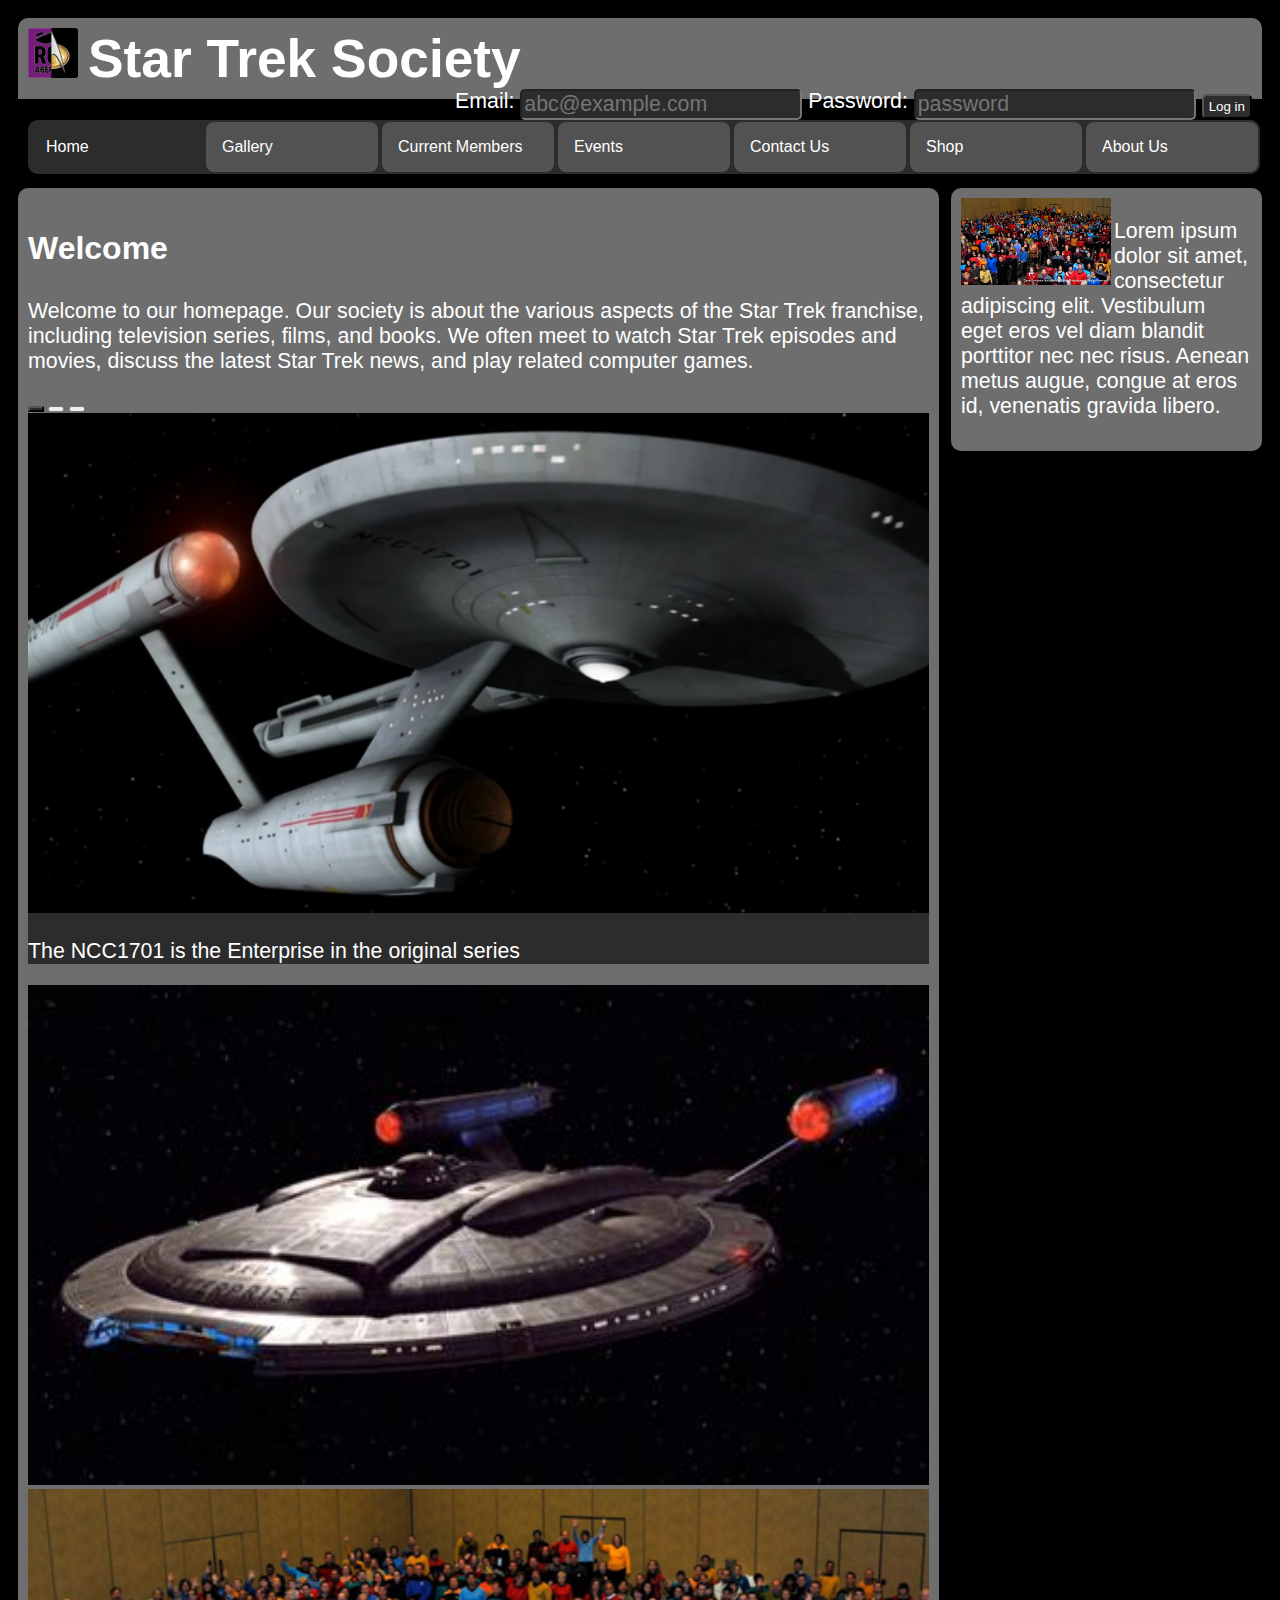
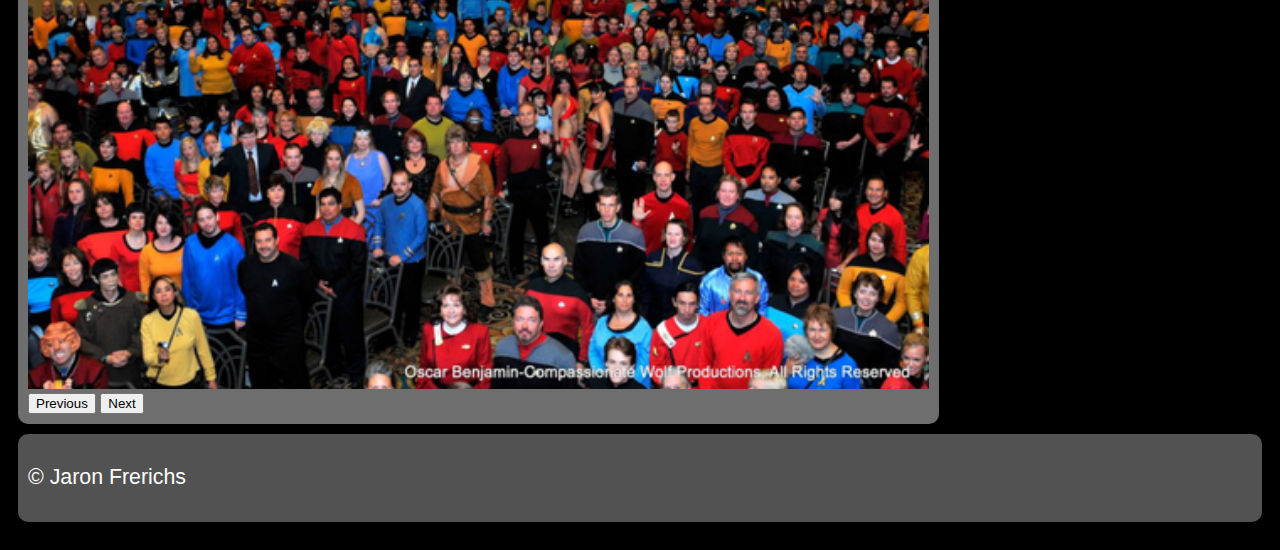
<file: index.html>
<!--
    Threat Model (login form)

    Threat Source: External
    Threat Agent: Human
    Threat Intention: Intentional
    Threat Motivation: Malicious
    Threat Impact: Code/SQL Injection (either to get private info, or to delete data)
    Threat Mitigation: Perform data validation to make sure that only valid characters are given to the database
-->
<!DOCTYPE html>

<html lang="en-GB">

<head>
    <title>Star Trek Society</title>

    <link href="https://cdn.jsdelivr.net/npm/bootstrap@5.3.0-alpha1/dist/css/bootstrap.min.css" rel="stylesheet"
        integrity="sha384-GLhlTQ8iRABdZLl6O3oVMWSktQOp6b7In1Zl3/Jr59b6EGGoI1aFkw7cmDA6j6gD" crossorigin="anonymous">
    <script src="https://cdn.jsdelivr.net/npm/bootstrap@5.3.0-alpha1/dist/js/bootstrap.bundle.min.js"
        integrity="sha384-w76AqPfDkMBDXo30jS1Sgez6pr3x5MlQ1ZAGC+nuZB+EYdgRZgiwxhTBTkF7CXvN"
        crossorigin="anonymous"></script>
    <link rel='stylesheet' href='css/main.css'>
    <link rel="icon" type="image/x-icon" href="./images/favicon.ico">

    <meta charset="UTF-8">
    <meta name="description" content="A website about a (fictional) Star Trek University Society at RGU.">
    <meta name="keywords" content="Star Trek, University, RGU">
    <meta name="author" content="Jaron Frerichs">
    <meta name="viewport" content="width=device-width, initial-scale=1.0">

    <script>
        var counter = 0;

        function login() {
            var email = document.getElementById("email").value;
            var password = document.getElementById("password").value;
            var hideOnLogin = document.getElementById("hideOnLogin");
            var loginButton = document.getElementById("loginButton");

            if (counter % 2 == 1) {
                alert("You have been logged out!");
                loginButton.innerHTML = "Log in";
                hideOnLogin.style.display = "";
                counter += 1;
                return;
            }

            // Only check valid email and password if logging in
            // https://stackoverflow.com/a/201378
            // https://regex101.com
            const regex = /(?:[a-z0-9!#$%&'*+\/=?^_`{|}~-]+(?:\.[a-z0-9!#$%&'*+\/=?^_`{|}~-]+)*|"(?:[\x01-\x08\x0b\x0c\x0e-\x1f\x21\x23-\x5b\x5d-\x7f]|\\[\x01-\x09\x0b\x0c\x0e-\x7f])*")@(?:(?:[a-z0-9](?:[a-z0-9-]*[a-z0-9])?\.)+[a-z0-9](?:[a-z0-9-]*[a-z0-9])?|\[(?:(?:(2(5[0-5]|[0-4][0-9])|1[0-9][0-9]|[1-9]?[0-9]))\.){3}(?:(2(5[0-5]|[0-4][0-9])|1[0-9][0-9]|[1-9]?[0-9])|[a-z0-9-]*[a-z0-9]:(?:[\x01-\x08\x0b\x0c\x0e-\x1f\x21-\x5a\x53-\x7f]|\\[\x01-\x09\x0b\x0c\x0e-\x7f])+)\])/;

            m = regex.exec(email);

            if (m !== null && m.length >= 1) {
                if (password.length > 0) {
                    if (counter % 2 == 0) {
                        alert('You have been logged in!');
                        hideOnLogin.style.display = "none";
                        loginButton.innerHTML = "Log out";
                    }
                    counter += 1;
                } else {
                    alert("You must enter a valid password!");
                }
            } else {
                alert("You must enter a valid email!");
            }
        }
    </script>

</head>

<body style="padding: 10px;">
    <header style="margin-bottom: 10px;">
        <!-- Logo image and webpage title -->
        <a href="index.html"><img src="images/logo_50px.png" id="logo" alt="logo"></a>
        <h1 id="title" style="display: inline">Star Trek Society</h1>

        <!-- Login form -->
        <form onsubmit="return false;" style="display: inline; float: right">
            <span id="hideOnLogin">
                <label for="email">Email: </label>
                <input name="email" id="email" type="email" placeholder="abc@example.com">
                <label for="password">Password: </label>
                <input name="password" id="password" type="password" placeholder="password">
            </span>
            <button class="submitForm" id="loginButton" onclick="login()">Log in</button>
        </form>
    </header>

    <!-- Navigation bar -->
    <nav style="width: 100%;">
        <ul style="padding: 0;">
            <li class="active"><a href="index.html">Home</a></li>
            <li><a href="img_gallery.html">Gallery</a></li>
            <li><a href="current_members.html">Current Members</a></li>
            <li><a href="event_calendar.html">Events</a></li>
            <li><a href="contact_us.html">Contact Us</a></li>
            <li><a href="ad_site.html">Shop</a></li>
            <li><a href="about_us.html">About Us</a></li>
        </ul>
    </nav>

    <!-- Main content (pushed to left on >800px screens) -->
    <div id="left-col">
        <main style="margin-bottom: 10px;">
            <div>
                <h3>Welcome</h3>
                <p>Welcome to our homepage. Our society is about the various aspects of the Star Trek franchise,
                    including television series, films, and books.
                    We often meet to watch Star Trek episodes and movies, discuss the latest Star Trek news, and play
                    related computer games.</p>
            </div>

            <div id="home-carousel" class="carousel slide" data-bs-ride="carousel">
                <div class="carousel-indicators">
                    <button type="button" data-bs-target="#home-carousel" data-bs-slide-to="0" class="active"
                        aria-current="true" aria-label="Slide 1"></button>
                    <button type="button" data-bs-target="#home-carousel" data-bs-slide-to="1"
                        aria-label="Slide 2"></button>
                    <button type="button" data-bs-target="#home-carousel" data-bs-slide-to="2"
                        aria-label="Slide 3"></button>
                </div>
                <div class="carousel-inner">
                    <div class="carousel-item active" data-bs-interval="2000">
                        <img class="d-block w-100 imageCarouselImg" src="images/enterprise_ncc1701.png"
                            alt="An image of the Enterprise NCC-1701 from Star Trek">
                        <div class="container">
                            <div class="carousel-caption text-start">
                                <p>The NCC1701 is the Enterprise in the original series</p>
                            </div>
                        </div>
                    </div>
                    <div class="carousel-item" data-bs-interval="2000">
                        <img class="d-block w-100 imageCarouselImg" src="images/NX-01.png"
                            alt="An image of the Enterprise NX-01 from Star Trek: Enterprise">
                    </div>

                    <div class="carousel-item" data-bs-interval="2000">
                        <img class="d-block w-100 imageCarouselImg" src="images/star_trek_convention.png"
                            alt="An image of the official Star Trek convention">
                    </div>
                </div>
                <button class="carousel-control-prev" type="button" data-bs-target="#home-carousel"
                    data-bs-slide="prev">
                    <span class="carousel-control-prev-icon" aria-hidden="true"></span>
                    <span class="visually-hidden">Previous</span>
                </button>
                <button class="carousel-control-next" type="button" data-bs-target="#home-carousel"
                    data-bs-slide="next">
                    <span class="carousel-control-next-icon" aria-hidden="true"></span>
                    <span class="visually-hidden">Next</span>
                </button>
            </div>

        </main>
    </div>

    <div id="right-col">
        <aside>
            <img id="asideImage" src="images/star_trek_convention.png">
            <p>Lorem ipsum dolor sit amet, consectetur adipiscing elit. Vestibulum eget eros vel diam blandit porttitor nec nec risus. Aenean metus augue, congue at eros id, venenatis gravida libero.</p>
        </aside>
    </div>

    <footer style="margin-bottom: 10px;">
        <p>&copy; Jaron Frerichs</p>
    </footer>
</body>

</html>
</file>
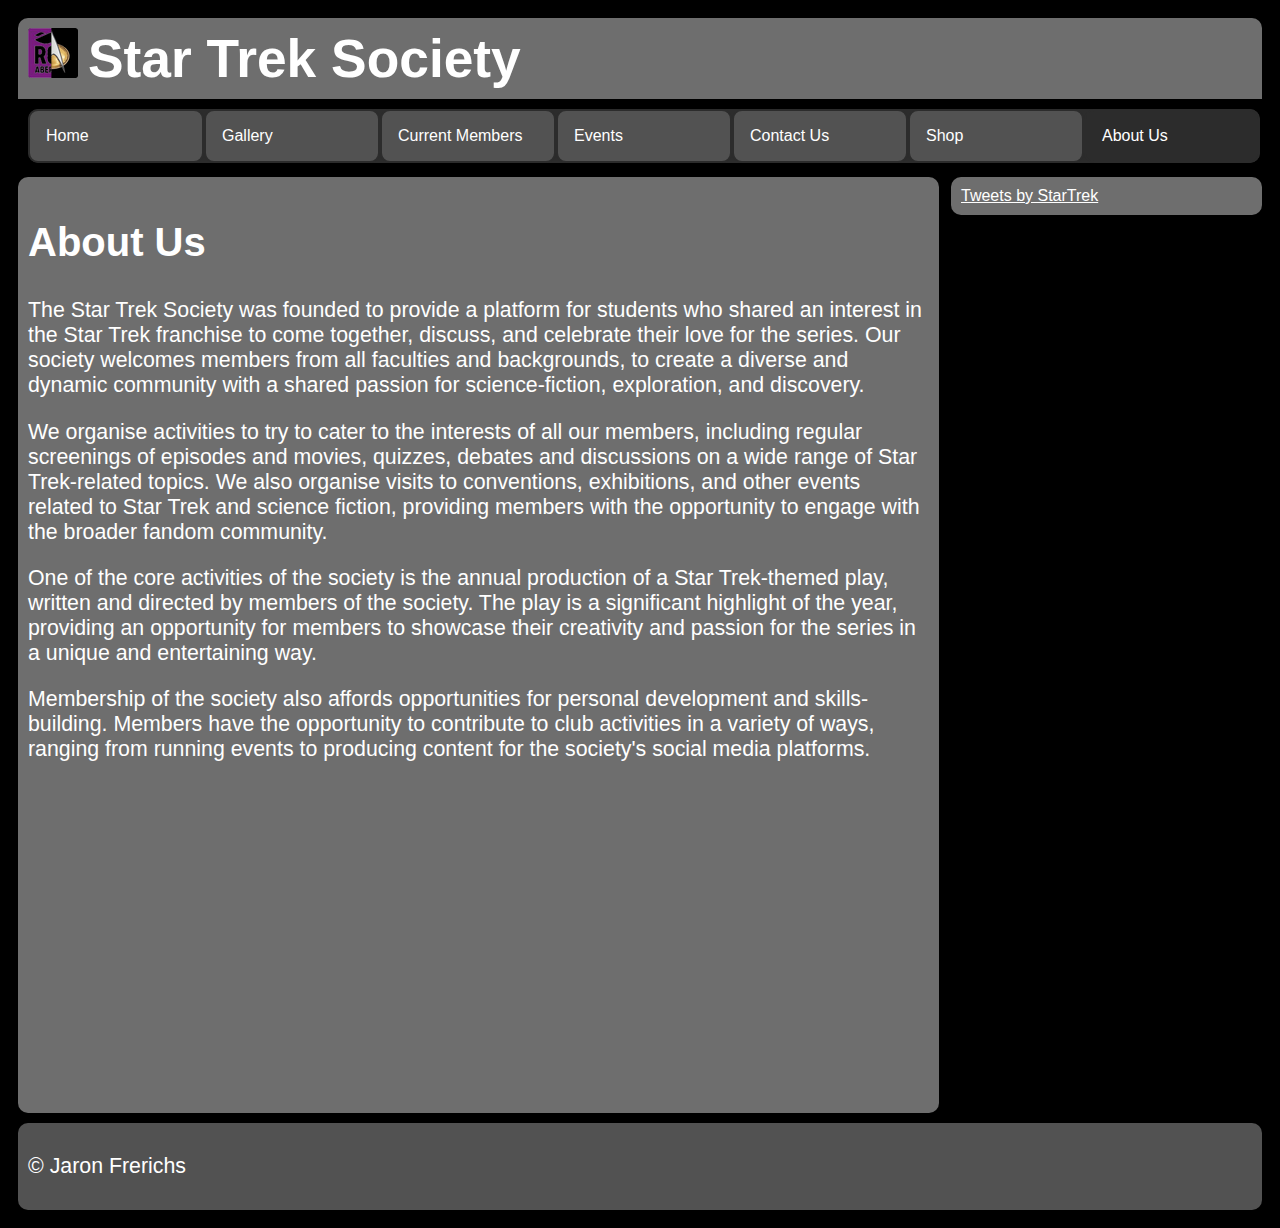
<file: about_us.html>
<!DOCTYPE html>

<html lang="en-GB">

<head>
    <title>Star Trek Society</title>

    <link href="https://cdn.jsdelivr.net/npm/bootstrap@5.3.0-alpha1/dist/css/bootstrap.min.css" rel="stylesheet"
        integrity="sha384-GLhlTQ8iRABdZLl6O3oVMWSktQOp6b7In1Zl3/Jr59b6EGGoI1aFkw7cmDA6j6gD" crossorigin="anonymous">
    <script src="https://cdn.jsdelivr.net/npm/bootstrap@5.3.0-alpha1/dist/js/bootstrap.bundle.min.js"
        integrity="sha384-w76AqPfDkMBDXo30jS1Sgez6pr3x5MlQ1ZAGC+nuZB+EYdgRZgiwxhTBTkF7CXvN"
        crossorigin="anonymous"></script>
    <link rel='stylesheet' href='css/main.css'>
    <link rel="icon" type="image/x-icon" href="./images/favicon.ico">

    <meta charset="UTF-8">
    <meta name="description" content="A website about a (fictional) Star Trek University Society at RGU.">
    <meta name="keywords" content="Star Trek, University, RGU">
    <meta name="author" content="Jaron Frerichs">
    <meta name="viewport" content="width=device-width, initial-scale=1.0">
</head>

<body>
    <!-- Logo image and webpage title -->
    <header>
        <a href="index.html"><img src="images/logo_50px.png" id="logo" alt="logo"></a>
        <h1 id="title">Star Trek Society</h1>
    </header>

    <!-- Navigation bar -->
    <nav style="width: 100%;">
        <ul style="padding: 0;">
            <li><a href="index.html">Home</a></li>
            <li><a href="img_gallery.html">Gallery</a></li>
            <li><a href="current_members.html">Current Members</a></li>
            <li><a href="event_calendar.html">Events</a></li>
            <li><a href="contact_us.html">Contact Us</a></li>
            <li><a href="ad_site.html">Shop</a></li>
            <li class="active"><a href="about_us.html">About Us</a></li>
        </ul>
    </nav>

    <!-- Main content (pushed to left on >800px screens) -->
    <div id="left-col">
        <main>
            <h2 style="align-self: center;">About Us</h2>

            <p>
                The Star Trek Society was founded to provide a platform for students who shared an interest in the Star Trek franchise to come together, discuss, and celebrate their love for the series. 
                Our society welcomes members from all faculties and backgrounds, to create a diverse and dynamic community with a shared passion for science-fiction, exploration, and discovery.
            </p>

            <p>
                We organise activities to try to cater to the interests of all our members, including regular screenings of episodes and movies, quizzes, debates and discussions on a wide range of Star Trek-related topics.
                We also organise visits to conventions, exhibitions, and other events related to Star Trek and science fiction, providing members with the opportunity to engage with the broader fandom community.
            </p>

            <p>
                One of the core activities of the society is the annual production of a Star Trek-themed play, written and directed by members of the society.
                The play is a significant highlight of the year, providing an opportunity for members to showcase their creativity and passion for the series in a unique and entertaining way.
            </p>

            <p>
                Membership of the society also affords opportunities for personal development and skills-building. Members have the opportunity to contribute to club activities in a variety of ways,
                ranging from running events to producing content for the society's social media platforms.
            </p>

            <iframe width="560" height="315" src="https://www.youtube.com/embed/wo2V1cSVj-w" title="YouTube video player" frameborder="0" allow="accelerometer; autoplay; clipboard-write; encrypted-media; gyroscope; picture-in-picture; web-share" allowfullscreen></iframe>
        </main>
    </div>

    <!-- Twitter feed (pushed to right on >800px screens) -->
    <div id="right-col">
        <aside>
            <a class="twitter-timeline" data-height="900" data-theme="dark"
                href="https://twitter.com/StarTrek?ref_src=twsrc%5Etfw">Tweets by StarTrek</a>
            <script async src="https://platform.twitter.com/widgets.js"></script>
        </aside>
    </div>

    <footer>
        <p>&copy; Jaron Frerichs</p>
    </footer>
</body>

</html>
</file>
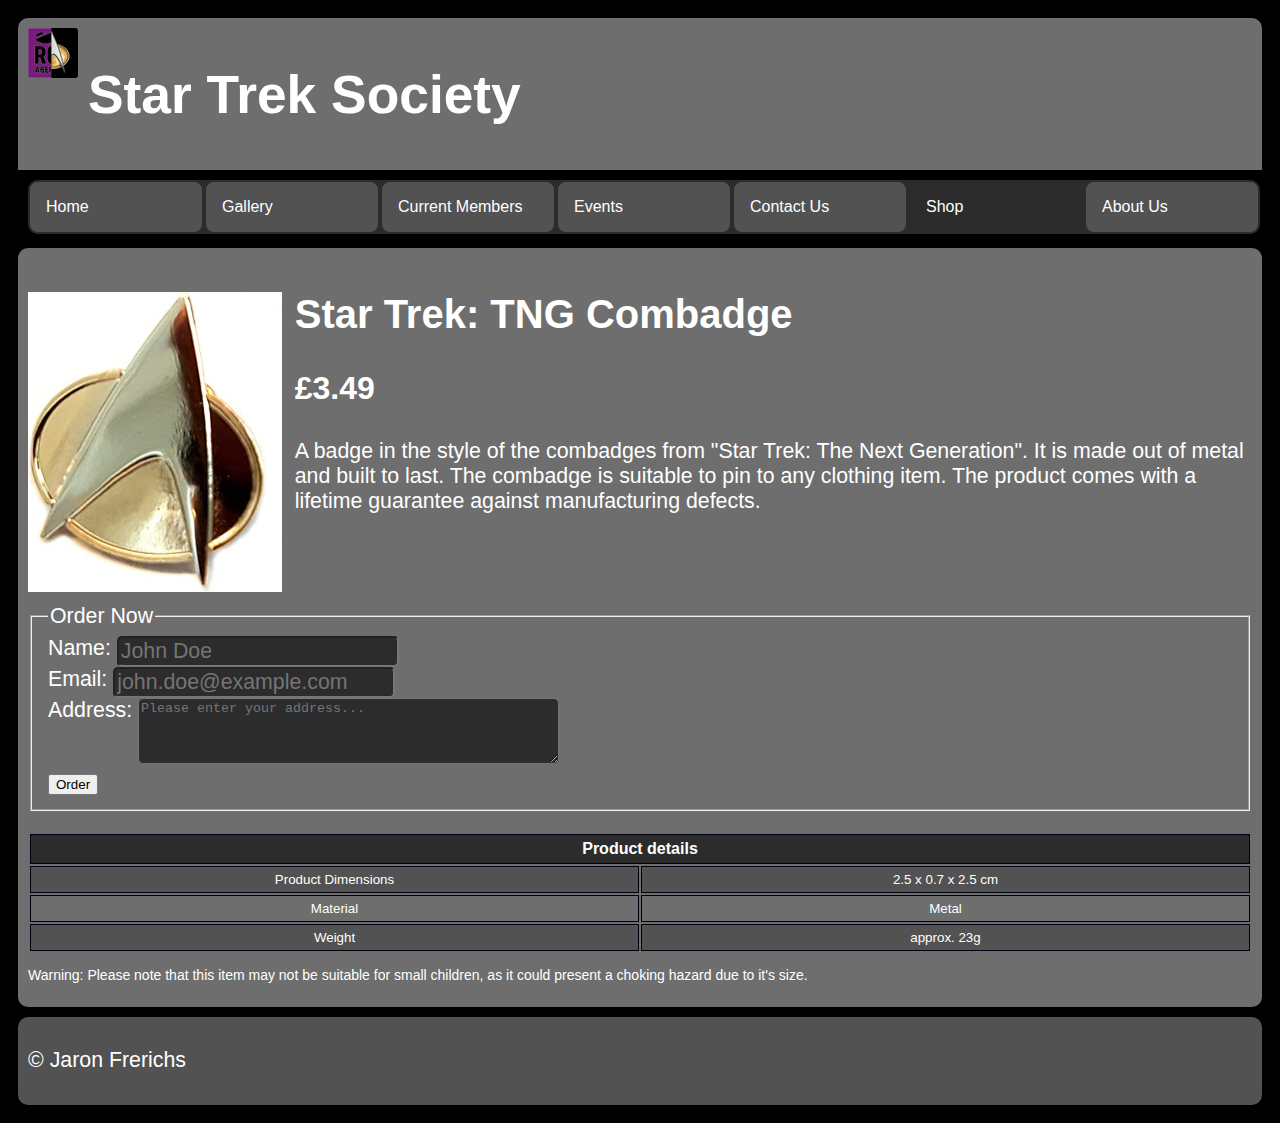
<file: ad_site.html>
<!DOCTYPE html>

<html lang="en-UK">

<head>
    <title>Star Trek Society</title>

    <link href="https://cdn.jsdelivr.net/npm/bootstrap@5.3.0-alpha1/dist/css/bootstrap.min.css" rel="stylesheet"
        integrity="sha384-GLhlTQ8iRABdZLl6O3oVMWSktQOp6b7In1Zl3/Jr59b6EGGoI1aFkw7cmDA6j6gD" crossorigin="anonymous">
    <script src="https://cdn.jsdelivr.net/npm/bootstrap@5.3.0-alpha1/dist/js/bootstrap.bundle.min.js"
        integrity="sha384-w76AqPfDkMBDXo30jS1Sgez6pr3x5MlQ1ZAGC+nuZB+EYdgRZgiwxhTBTkF7CXvN"
        crossorigin="anonymous"></script>
    <link rel='stylesheet' href='css/main.css'>
    <link rel="icon" type="image/x-icon" href="./images/favicon.ico">

    <meta charset="UTF-8">
    <meta name="description" content="A website about a (fictional) Star Trek University Society at RGU.">
    <meta name="keywords" content="Star Trek, University, RGU">
    <meta name="author" content="Jaron Frerichs">
    <meta name="viewport" content="width=device-width, initial-scale=1.0">

    <script>
        function send_form() {
            document.getElementById('form_outcome').innerHTML = 'Form has been sent successfully!';
        }
    </script>
</head>

<body>
    <!-- Logo image and webpage title -->
    <header>
        <a href="index.html"><img src="images/logo_50px.png" id="logo" alt="logo"></a>
        <h1>Star Trek Society</h1>
    </header>

    <!-- Navigation bar -->
    <nav style="width: 100%;">
        <ul style="padding: 0;">
            <li><a href="index.html">Home</a></li>
            <li><a href="img_gallery.html">Gallery</a></li>
            <li><a href="current_members.html">Current Members</a></li>
            <li><a href="event_calendar.html">Events</a></li>
            <li><a href="contact_us.html">Contact Us</a></li>
            <li class="active"><a href="ad_site.html">Shop</a></li>
            <li><a href="about_us.html">About Us</a></li>
        </ul>
    </nav>

    <!-- Main content -->
    <main style="margin-bottom: 10px;">
        <!-- Product image and description -->
        <div>
            <img src="images/ad_image.png" height="300" alt="Image of the product"
                style="float: left; margin-bottom: 1%; margin-right: 1%">
            <h2>Star Trek: TNG Combadge</h2>
            <h3>£3.49</h3>
            <p>A badge in the style of the combadges from "Star Trek: The Next Generation". It is made out of metal
                and built to last. The combadge is suitable to pin to any clothing item. The product comes with a
                lifetime guarantee against manufacturing defects.</p>
        </div>

        <!-- Order form -->
        <form style="clear: both">
            <fieldset>
                <legend>Order Now</legend>

                <label for="name">Name: </label>
                <input type="text" name="name" id="name" value="" placeholder="John Doe" required> <br>

                <label for="email">Email: </label>
                <input type="email" name="email" id="email" value="" placeholder="john.doe@example.com" required>
                <br>

                <label for="address">Address: </label>
                <textarea name="address" id="address" placeholder="Please enter your address..." rows="4" cols="50"
                    required></textarea> <br>

                <button type="submit" onclick="send_form()">Order</button>
            </fieldset>
        </form>

        <div>
            <p id="form_outcome"></p>
        </div>

        <!-- Extensive product info -->
        <table>
            <tr>
                <th colspan="2">Product details</th>
            </tr>
            <tr>
                <td>Product Dimensions</td>
                <td>2.5 x 0.7 x 2.5 cm</td>
            </tr>
            <tr>
                <td>Material</td>
                <td>Metal</td>
            </tr>
            <tr>
                <td>Weight</td>
                <td>approx. 23g</td>
            </tr>
        </table>

        <p style="font-size: 14px">Warning: Please note that this item may not be suitable for small children, as it
            could present a choking hazard due to it's size.</p>
    </main>

    <footer>
        <p>&copy; Jaron Frerichs</p>
    </footer>
</body>

</html>
</file>
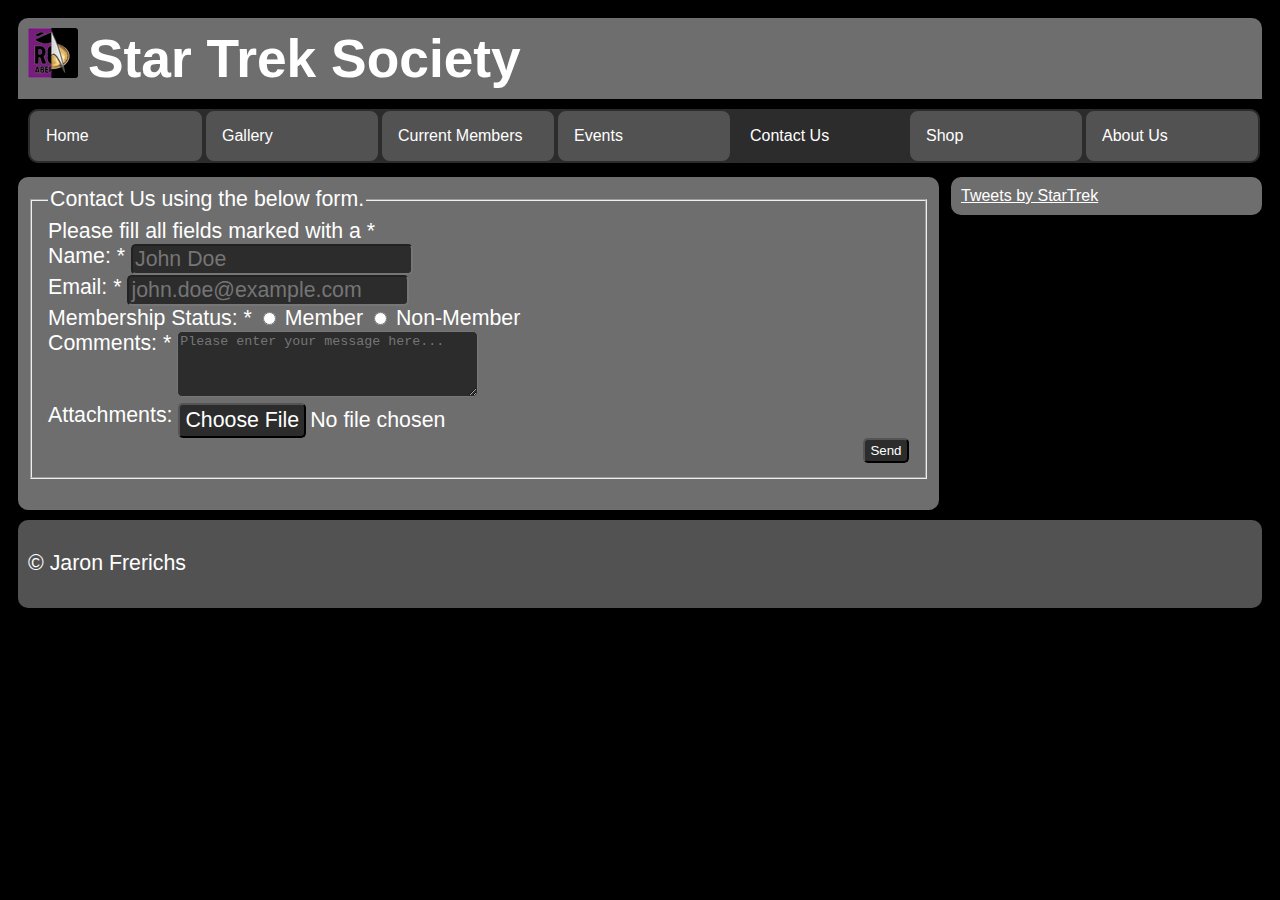
<file: contact_us.html>
<!DOCTYPE html>

<html lang="en-UK">

<head>
    <title>Star Trek Society</title>

    <link href="https://cdn.jsdelivr.net/npm/bootstrap@5.3.0-alpha1/dist/css/bootstrap.min.css" rel="stylesheet"
        integrity="sha384-GLhlTQ8iRABdZLl6O3oVMWSktQOp6b7In1Zl3/Jr59b6EGGoI1aFkw7cmDA6j6gD" crossorigin="anonymous">
    <script src="https://cdn.jsdelivr.net/npm/bootstrap@5.3.0-alpha1/dist/js/bootstrap.bundle.min.js"
        integrity="sha384-w76AqPfDkMBDXo30jS1Sgez6pr3x5MlQ1ZAGC+nuZB+EYdgRZgiwxhTBTkF7CXvN"
        crossorigin="anonymous"></script>
    <link rel='stylesheet' href='css/main.css'>
    <link rel="icon" type="image/x-icon" href="./images/favicon.ico">

    <meta charset="UTF-8">
    <meta name="description" content="A website about a (fictional) Star Trek University Society at RGU.">
    <meta name="keywords" content="Star Trek, University, RGU">
    <meta name="author" content="Jaron Frerichs">
    <meta name="viewport" content="width=device-width, initial-scale=1.0">

    <script>
        function send_form() {
            document.getElementById('form_outcome').innerHTML = 'Form has been sent successfully!';
        }
    </script>
</head>

<body>
    <!-- Logo image and webpage title -->
    <header>
        <a href="index.html"><img src="images/logo_50px.png" id="logo" alt="logo"></a>
        <h1 id="title">Star Trek Society</h1>
    </header>

    <!-- Navigation bar -->
    <nav style="width: 100%;">
        <ul style="padding: 0;">
            <li><a href="index.html">Home</a></li>
            <li><a href="img_gallery.html">Gallery</a></li>
            <li><a href="current_members.html">Current Members</a></li>
            <li><a href="event_calendar.html">Events</a></li>
            <li class="active"><a href="contact_us.html">Contact Us</a></li>
            <li><a href="ad_site.html">Shop</a></li>
            <li><a href="about_us.html">About Us</a></li>
        </ul>
    </nav>

    <!-- Main content (pushed to left on >800px screens) -->
    <div id="left-col">
        <main>
            <div>
                <!-- Contact form -->
                <form>
                    <fieldset>
                        <legend>Contact Us using the below form.</legend>
                        Please fill all fields marked with a *<br>

                        <label for="name">Name: *</label>
                        <input type="text" name="name" id="name" value="" placeholder="John Doe" required> <br>

                        <label for="email">Email: *</label>
                        <input type="email" name="email" id="email" value="" placeholder="john.doe@example.com"
                            required> <br>

                        <span>Membership Status: *</span>
                        <input type="radio" name="membership" id="member" value="Member" required>
                        <label for="member">Member</label>
                        <input type="radio" name="membership" value="Non-Member" required>
                        <label for="member">Non-Member</label><br>

                        <label for="message">Comments: *</label>
                        <textarea name="message" id="message" placeholder="Please enter your message here..." rows="4"
                            cols="35" required></textarea><br>

                        <label for="attachment">Attachments: </label>
                        <input type="file" name="attachment" id="attachment"><br>

                        <button class="submitForm" style="float: right;" onclick="send_form()">Send</button>
                    </fieldset>
                </form>
            </div>

            <div>
                <p id="form_outcome"></p>
            </div>
        </main>
    </div>

    <!-- Twitter feed (pushed to right on >800px screens) -->
    <div id="right-col">
        <aside>
            <a class="twitter-timeline" data-height="900" data-theme="dark"
                href="https://twitter.com/StarTrek?ref_src=twsrc%5Etfw">Tweets by StarTrek</a>
            <script async src="https://platform.twitter.com/widgets.js"></script>
        </aside>
    </div>

    <footer>
        <p>&copy; Jaron Frerichs</p>
    </footer>
</body>

</html>
</file>
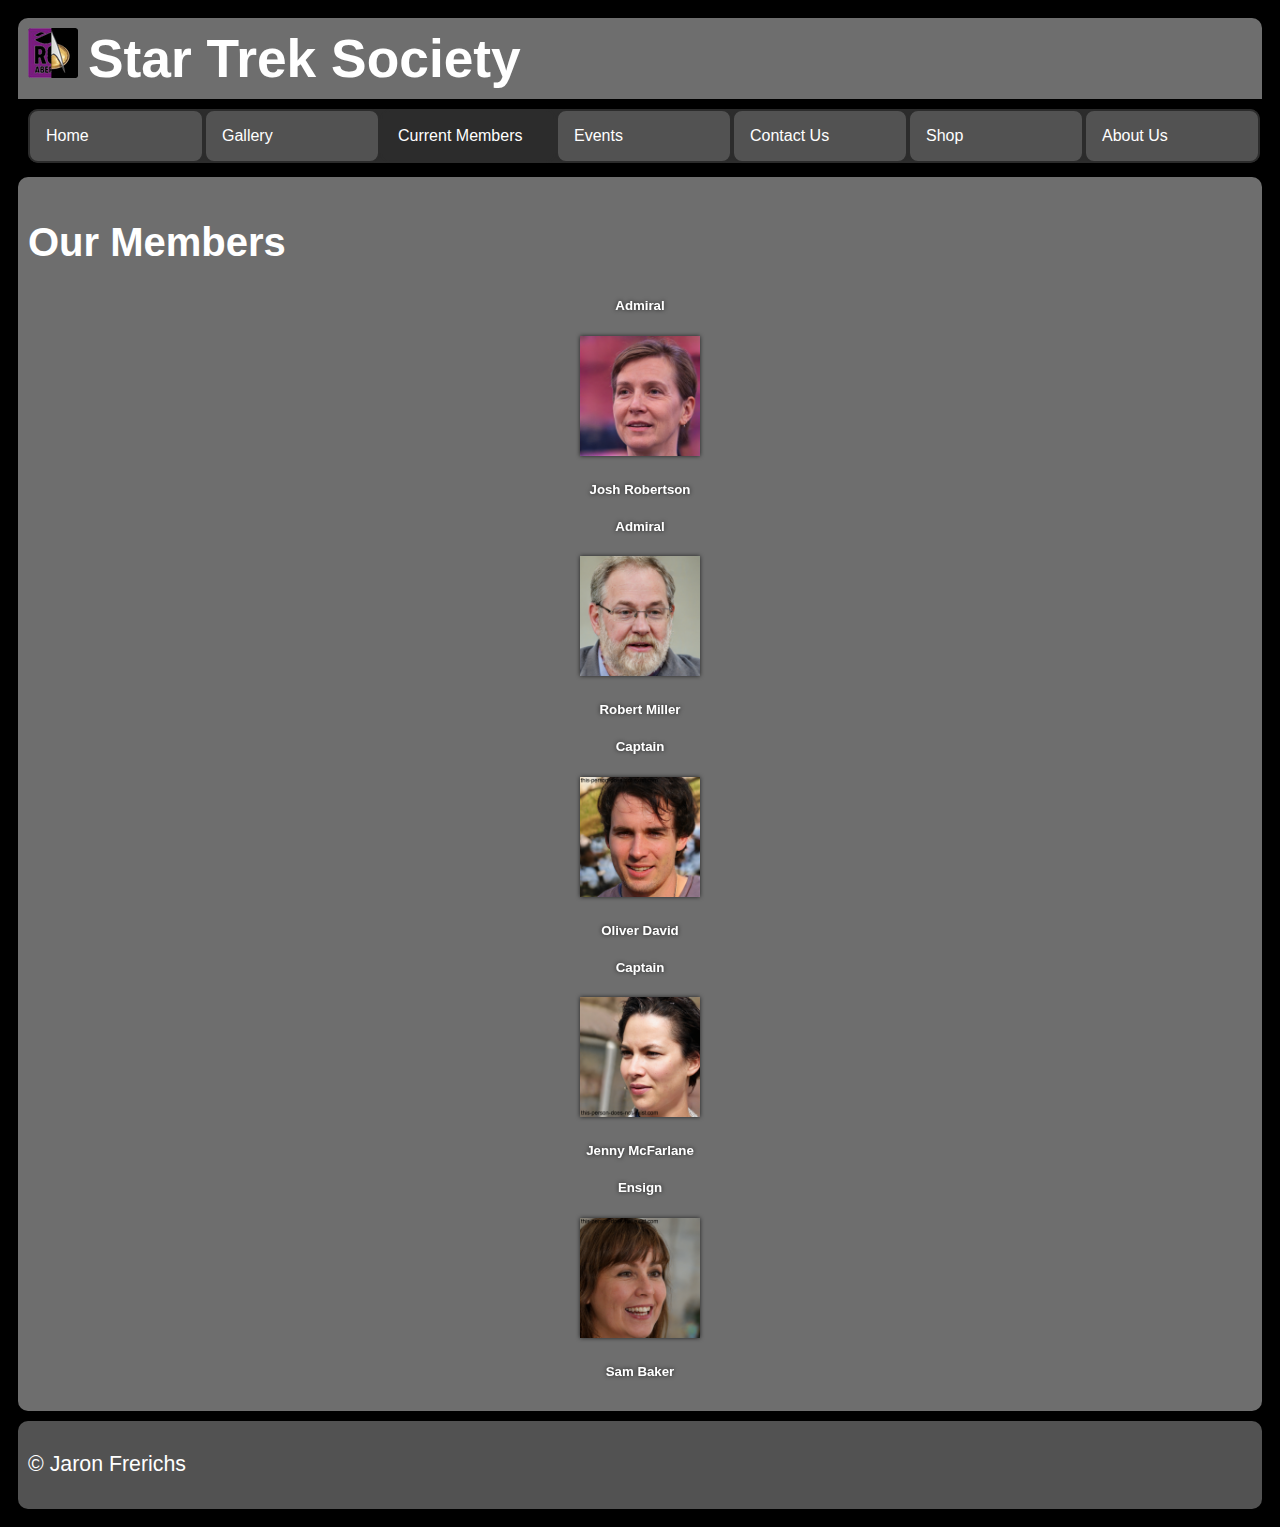
<file: current_members.html>
<!--
    Threat Model (member images)

    Threat Source: External
    Threat Agent: Human
    Threat Intention: Intentional
    Threat Motivation: Malicious
    Threat Impact: Someone might try to change images to make fun of people/"defame" them
    Threat Mitigation: Restrict editing access to specific members only, and implement correct firewall rules and other ways to restrict editing access to the webpage
-->
<!DOCTYPE html>

<html lang="en-UK">

<head>
    <title>Star Trek Society</title>

    <link href="https://cdn.jsdelivr.net/npm/bootstrap@5.3.0-alpha1/dist/css/bootstrap.min.css" rel="stylesheet"
        integrity="sha384-GLhlTQ8iRABdZLl6O3oVMWSktQOp6b7In1Zl3/Jr59b6EGGoI1aFkw7cmDA6j6gD" crossorigin="anonymous">
    <script src="https://cdn.jsdelivr.net/npm/bootstrap@5.3.0-alpha1/dist/js/bootstrap.bundle.min.js"
        integrity="sha384-w76AqPfDkMBDXo30jS1Sgez6pr3x5MlQ1ZAGC+nuZB+EYdgRZgiwxhTBTkF7CXvN"
        crossorigin="anonymous"></script>
    <link rel='stylesheet' href='css/main.css'>
    <link rel="icon" type="image/x-icon" href="./images/favicon.ico">

    <meta charset="UTF-8">
    <meta name="description" content="A website about a (fictional) Star Trek University Society at RGU.">
    <meta name="keywords" content="Star Trek, University, RGU">
    <meta name="author" content="Jaron Frerichs">
    <meta name="viewport" content="width=device-width, initial-scale=1.0">
</head>

<body>
    <!-- Logo image and webpage title -->
    <header>
        <a href="index.html"><img src="images/logo_50px.png" id="logo" alt="logo"></a>
        <h1 id="title">Star Trek Society</h1>
    </header>

    <!-- Navigation bar -->
    <nav style="width: 100%;">
        <ul style="padding: 0;">
            <li><a href="index.html">Home</a></li>
            <li><a href="img_gallery.html">Gallery</a></li>
            <li class="active"><a href="current_members.html">Current Members</a></li>
            <li><a href="event_calendar.html">Events</a></li>
            <li><a href="contact_us.html">Contact Us</a></li>
            <li><a href="ad_site.html">Shop</a></li>
            <li><a href="about_us.html">About Us</a></li>
        </ul>
    </nav>

    <!-- Main content -->
    <main>
        <h2 style="align-self: center;">Our Members</h2>



        <div class="container">
            <div class="row">
                <div class="col-sm" style="text-align: center;">
                    <a href="member_pages/Josh_Robertson.html" class="memberPageLink">
                        <h5>Admiral</h5>
                        <img src="images/members/Admiral_Josh_Robertson.png" class="rounded-circle massie-hovering"
                            width="120" height="120" style="overflow: hidden" alt="Admiral Josh Robertson">
                        <h5>Josh Robertson</h5>
                    </a>
                </div>
                <div class="col-sm" style="text-align: center;">
                    <a href="member_pages/Robert_Miller.html" class="memberPageLink">
                        <h5>Admiral</h5>
                        <img src="images/members/Admiral_Robert_Miller.png" class="rounded-circle massie-hovering"
                            width="120" height="120" style="overflow: hidden" alt="Admiral Robert Miller">
                        <h5>Robert Miller</h5>
                    </a>
                </div>
                <div class="col-sm" style="text-align: center;">
                    <a href="member_pages/Oliver_David.html" class="memberPageLink">
                        <h5>Captain</h5>
                        <img src="images/members/Captain_Oliver_David.png" class="rounded-circle massie-hovering"
                            width="120" height="120" style="overflow: hidden" alt="Captain Oliver David">
                        <h5>Oliver David</h5>
                    </a>
                </div>
                <div class="col-sm" style="text-align: center;">
                    <a href="member_pages/Jenny_McFarlane.html" class="memberPageLink">
                        <h5>Captain</h5>
                        <img src="images/members/Captain_Jenny_McFarlane.png" class="rounded-circle massie-hovering"
                            width="120" height="120" style="overflow: hidden" alt="Captain Jenny McFarlane">
                        <h5>Jenny McFarlane</h5>
                    </a>
                </div>
                <div class="col-sm" style="text-align: center;">
                    <a href="member_pages/Sam_Baker.html" class="memberPageLink">
                        <h5>Ensign</h5>
                        <img src="images/members/Ensign_Sam_Baker.png" class="rounded-circle massie-hovering"
                            width="120" height="120" style="overflow: hidden" alt="Ensign Sam Baker">
                        <h5>Sam Baker</h5>
                    </a>
                </div>
            </div>
        </div>
    </main>

    <footer>
        <p>&copy; Jaron Frerichs</p>
    </footer>
</body>

</html>
</file>
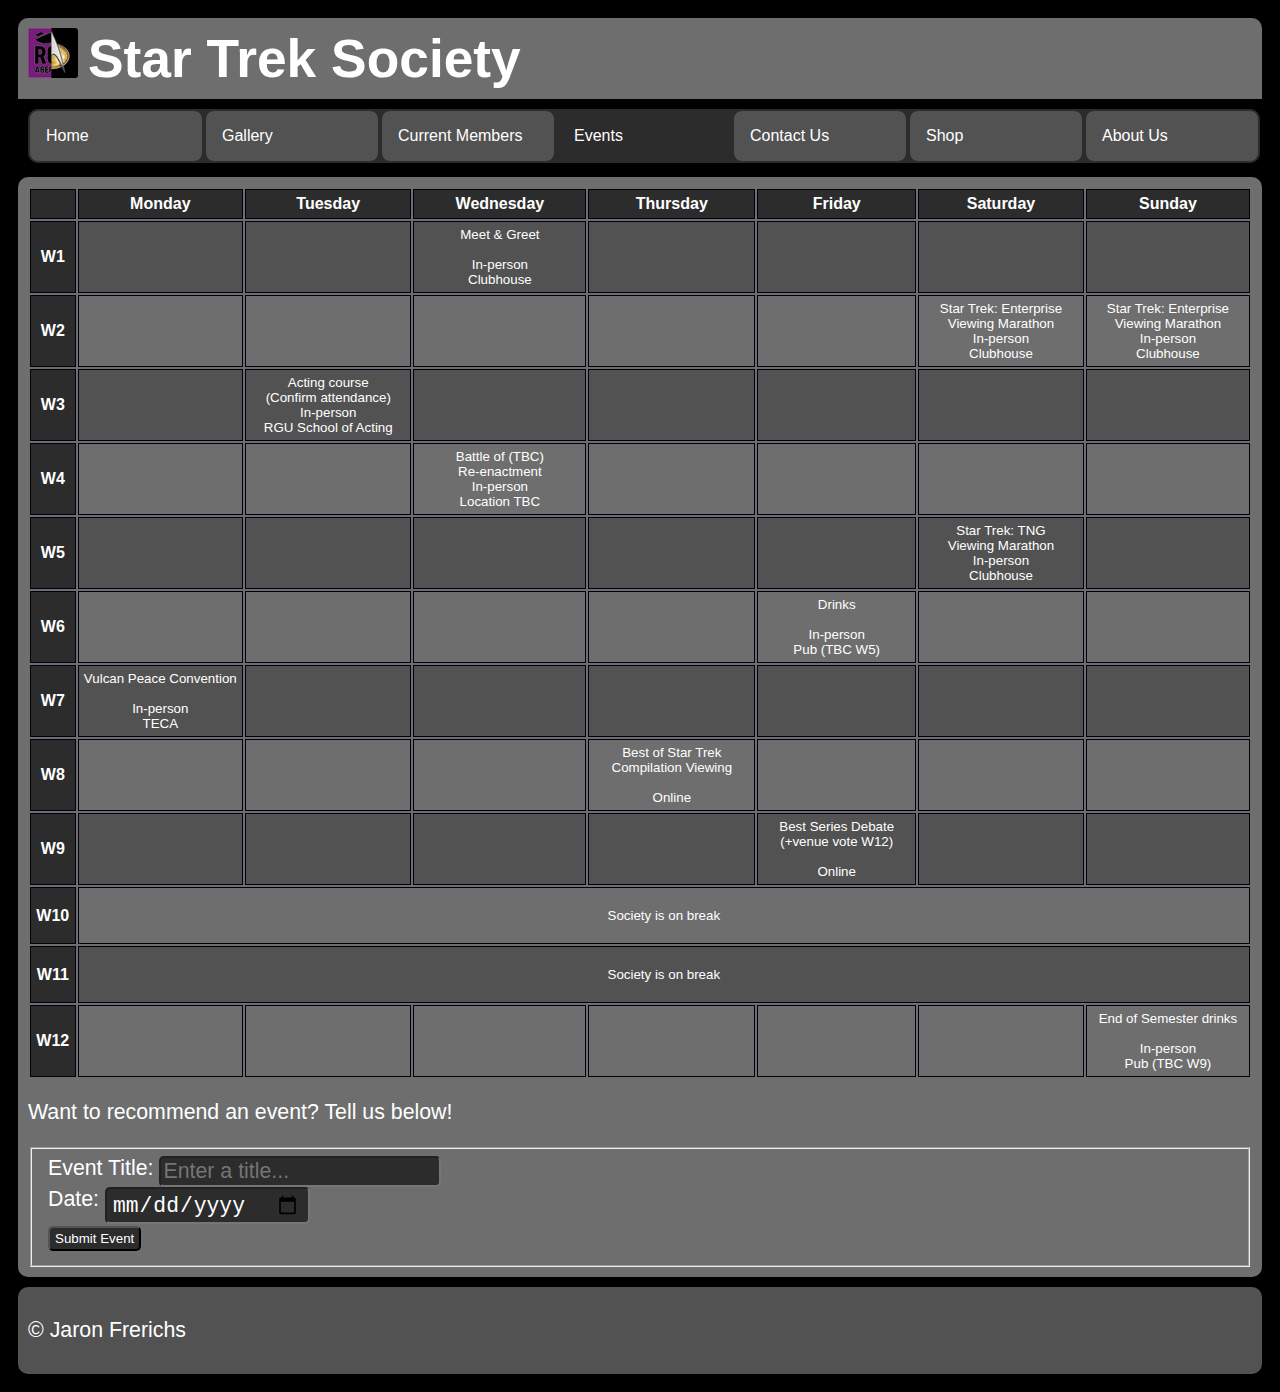
<file: event_calendar.html>
<!DOCTYPE html>

<html lang="en-UK">

<head>
    <title>Star Trek Society</title>

    <link href="https://cdn.jsdelivr.net/npm/bootstrap@5.3.0-alpha1/dist/css/bootstrap.min.css" rel="stylesheet"
        integrity="sha384-GLhlTQ8iRABdZLl6O3oVMWSktQOp6b7In1Zl3/Jr59b6EGGoI1aFkw7cmDA6j6gD" crossorigin="anonymous">
    <script src="https://cdn.jsdelivr.net/npm/bootstrap@5.3.0-alpha1/dist/js/bootstrap.bundle.min.js"
        integrity="sha384-w76AqPfDkMBDXo30jS1Sgez6pr3x5MlQ1ZAGC+nuZB+EYdgRZgiwxhTBTkF7CXvN"
        crossorigin="anonymous"></script>
    <link rel='stylesheet' href='css/main.css'>
    <link rel="icon" type="image/x-icon" href="./images/favicon.ico">

    <meta charset="UTF-8">
    <meta name="description" content="A website about a (fictional) Star Trek University Society at RGU.">
    <meta name="keywords" content="Star Trek, University, RGU">
    <meta name="author" content="Jaron Frerichs">
    <meta name="viewport" content="width=device-width, initial-scale=1.0">

    <script>
        function submit_event(e) {
            e.preventDefault();
            var title = document.forms["event"]["event_title"].value;
            var date = document.forms["event"]["event_date"].value;

            if (title == "") {
                alert("An event must have a title!");
            } else {
                if (date.length == 0) {
                    alert("An event must have a date!");
                } else {
                    alert("Event submitted! The society will contact you soon!");
                }
            }
        }
    </script>
</head>

<body>
    <!-- Logo image and webpage title -->
    <header>
        <a href="index.html"><img src="images/logo_50px.png" id="logo" alt="logo"></a>
        <h1 id="title">Star Trek Society</h1>
    </header>

    <!-- Navigation bar -->
    <nav style="width: 100%;">
        <ul style="padding: 0;">
            <li><a href="index.html">Home</a></li>
            <li><a href="img_gallery.html">Gallery</a></li>
            <li><a href="current_members.html">Current Members</a></li>
            <li class="active"><a href="event_calendar.html">Events</a></li>
            <li><a href="contact_us.html">Contact Us</a></li>
            <li><a href="ad_site.html">Shop</a></li>
            <li><a href="about_us.html">About Us</a></li>
        </ul>
    </nav>

    <!-- Main content -->
    <main>
        <table>
            <tr>
                <th></th>
                <th>Monday</th>
                <th>Tuesday</th>
                <th>Wednesday</th>
                <th>Thursday</th>
                <th>Friday</th>
                <th>Saturday</th>
                <th>Sunday</th>
            </tr>

            <tr>
                <th class="weeks">W1</th>
                <td></td>
                <td></td>
                <td>Meet & Greet<br><br>In-person<br>Clubhouse</td>
                <td></td>
                <td></td>
                <td></td>
                <td></td>
            </tr>

            <tr>
                <th class="weeks">W2</th>
                <td></td>
                <td></td>
                <td></td>
                <td></td>
                <td></td>
                <td>Star Trek: Enterprise<br>Viewing Marathon<br>In-person<br>Clubhouse</td>
                <td>Star Trek: Enterprise<br>Viewing Marathon<br>In-person<br>Clubhouse</td>
            </tr>

            <tr>
                <th class="weeks">W3</th>
                <td></td>
                <td>Acting course<br>(Confirm attendance)<br>In-person<br>RGU School of Acting</td>
                <td></td>
                <td></td>
                <td></td>
                <td></td>
                <td></td>
            </tr>

            <tr>
                <th class="weeks">W4</th>
                <td></td>
                <td></td>
                <td>Battle of (TBC)<br>Re-enactment<br>In-person<br>Location TBC</td>
                <td></td>
                <td></td>
                <td></td>
                <td></td>
            </tr>

            <tr>
                <th class="weeks">W5</th>
                <td></td>
                <td></td>
                <td></td>
                <td></td>
                <td></td>
                <td>Star Trek: TNG<br>Viewing Marathon<br>In-person<br>Clubhouse</td>
                <td></td>
            </tr>

            <tr>
                <th class="weeks">W6</th>
                <td></td>
                <td></td>
                <td></td>
                <td></td>
                <td>Drinks<br><br>In-person<br>Pub (TBC W5)</td>
                <td></td>
                <td></td>
            </tr>

            <tr>
                <th class="weeks">W7</th>
                <td>Vulcan Peace Convention<br><br>In-person<br>TECA</td>
                <td></td>
                <td></td>
                <td></td>
                <td></td>
                <td></td>
                <td></td>
            </tr>

            <tr>
                <th class="weeks">W8</th>
                <td></td>
                <td></td>
                <td></td>
                <td>Best of Star Trek<br>Compilation Viewing<br><br>Online</td>
                <td></td>
                <td></td>
                <td></td>
            </tr>

            <tr>
                <th class="weeks">W9</th>
                <td></td>
                <td></td>
                <td></td>
                <td></td>
                <td>Best Series Debate<br>(+venue vote W12)<br><br>Online</td>
                <td></td>
                <td></td>
            </tr>

            <tr>
                <th class="weeks">W10</th>
                <td colspan="7"><br>Society is on break<br><br></td>
            </tr>

            <tr>
                <th class="weeks">W11</th>
                <td colspan="7"><br>Society is on break<br><br></td>
            </tr>

            <tr>
                <th class="weeks">W12</th>
                <td></td>
                <td></td>
                <td></td>
                <td></td>
                <td></td>
                <td></td>
                <td>End of Semester drinks<br><br>In-person<br>Pub (TBC W9)</td>
            </tr>
        </table>

        <p>Want to recommend an event? Tell us below!</p>
        <form name="events">
            <fieldset>
                <label for="event_title">Event Title: </label>
                <input type="text" placeholder="Enter a title..." name="event_title" id="event_title"><br>

                <label for="event_date">Date: </label>
                <input type="date" name="event_date"><br>

                <button class="submitForm" onclick="submit_event">Submit Event</button>
            </fieldset>
        </form>
    </main>

    <footer>
        <p>&copy; Jaron Frerichs</p>
    </footer>
</body>

</html>
</file>
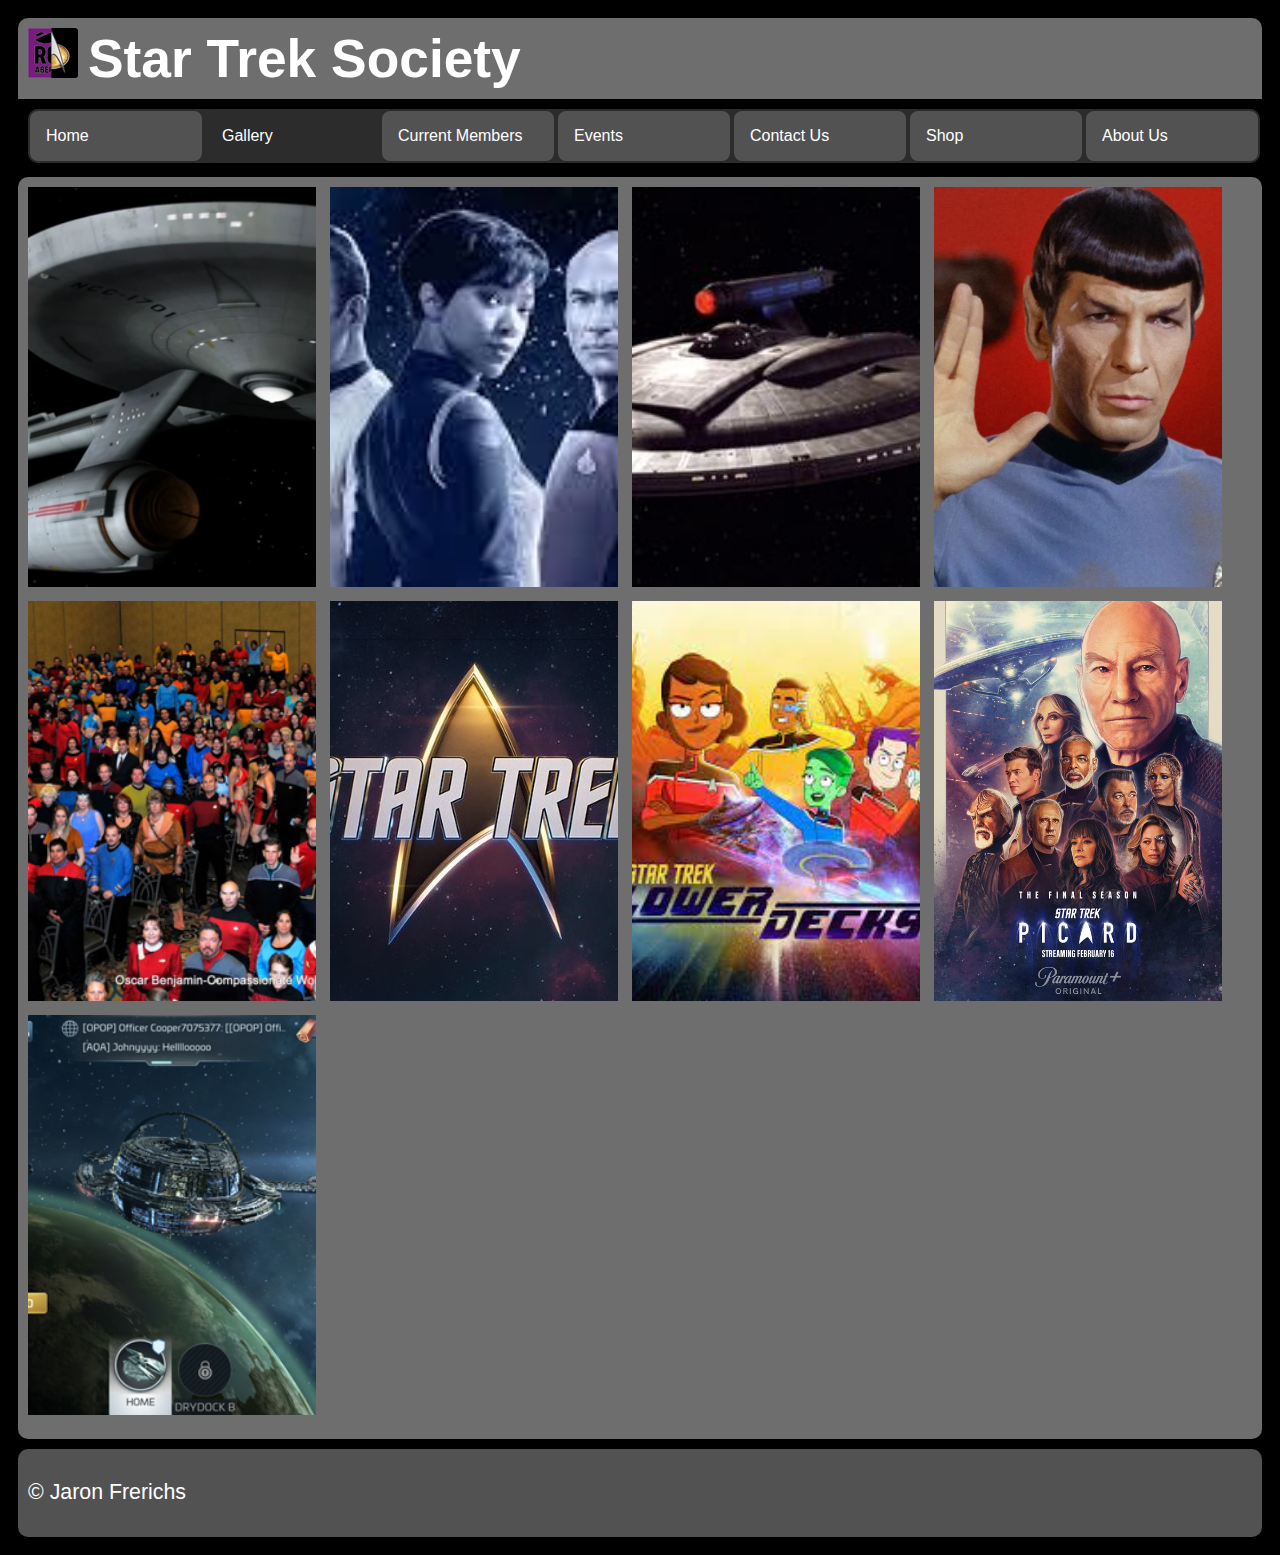
<file: img_gallery.html>
<!--
    Threat Model (gallery images)

    Threat Source: Internal
    Threat Agent: Human
    Threat Intention: Unintentional
    Threat Motivation: Non-Malicious
    Threat Impact: Editing members of the society add pictures, but might accidentally change/break code
    Threat Mitigation: Restrict editing access to necessary parts of the page and provide proper training.
        Alternatively, the website can also be switched to php (with appropriate web-servers), 
            put all gallery images in a separate gallery folder and have the page dynamically create more or
            less image elements, depending on the amount of images in the folder
-->
<!DOCTYPE html>

<html lang="en-UK">

<head>
    <title>Star Trek Society</title>

    <link href="https://cdn.jsdelivr.net/npm/bootstrap@5.3.0-alpha1/dist/css/bootstrap.min.css" rel="stylesheet"
        integrity="sha384-GLhlTQ8iRABdZLl6O3oVMWSktQOp6b7In1Zl3/Jr59b6EGGoI1aFkw7cmDA6j6gD" crossorigin="anonymous">
    <script src="https://cdn.jsdelivr.net/npm/bootstrap@5.3.0-alpha1/dist/js/bootstrap.bundle.min.js"
        integrity="sha384-w76AqPfDkMBDXo30jS1Sgez6pr3x5MlQ1ZAGC+nuZB+EYdgRZgiwxhTBTkF7CXvN"
        crossorigin="anonymous"></script>
    <link rel='stylesheet' href='css/main.css'>
    <link rel="icon" type="image/x-icon" href="./images/favicon.ico">

    <meta charset="UTF-8">
    <meta name="description" content="A website about a (fictional) Star Trek University Society at RGU.">
    <meta name="keywords" content="Star Trek, University, RGU">
    <meta name="author" content="Jaron Frerichs">
    <meta name="viewport" content="width=device-width, initial-scale=1.0">
</head>

<body>
    <!-- Overlay to view full images -->
    <div id="imgViewer" style="display: none">
        <button type="button" id="imgViewerButton" onclick="hideFullImage()">X</button><br>

        <img id="imgViewerImg" src="images/logo.png" alt="Image viewer">
    </div>

    <div id="content">
        <!-- Logo image and webpage title -->
        <header>
            <a href="index.html"><img src="images/logo_50px.png" id="logo" alt="logo"></a>
            <h1 id="title">Star Trek Society</h1>
        </header>

        <!-- Navigation bar -->
        <nav style="width: 100%;">
            <ul style="padding: 0;">
                <li><a href="index.html">Home</a></li>
                <li class="active"><a href="img_gallery.html">Gallery</a></li>
                <li><a href="current_members.html">Current Members</a></li>
                <li><a href="event_calendar.html">Events</a></li>
                <li><a href="contact_us.html">Contact Us</a></li>
                <li><a href="ad_site.html">Shop</a></li>
                <li><a href="about_us.html">About Us</a></li>
            </ul>
        </nav>

        <!-- Main content -->
        <!-- Image gallery -->
        <main id="gallery">
            <div class="row">
                <div class="col-sm">
                    <img tabindex="0" src="images/enterprise_ncc1701.png"
                        alt="An image of the Enterprise NCC-1701 from Star Trek"
                        onclick="viewImage('images/enterprise_ncc1701.png')" class="galleryImg">
                </div>
            </div>

            <div class="row">
                <div class="col-sm">
                    <img tabindex="0" src="images/main_characters.png"
                        alt="An image of main characters from several Star Trek series"
                        onclick="viewImage('images/main_characters.png')" class="galleryImg">
                </div>
            </div>

            <div class="row">
                <div class="col-sm">
                    <img tabindex="0" src="images/NX-01.png"
                        alt="An image of the Enterprise NX-01 from Star Trek: Enterprise"
                        onclick="viewImage('images/NX-01.png')" class="galleryImg">
                </div>
            </div>

            <div class="row">
                <div class="col-sm">
                    <img tabindex="0" src="images/spock.png"
                        alt="An image of the iconic Star Trek character spock doing the Vulcan salute"
                        onclick="viewImage('images/spock.png')" class="galleryImg">
                </div>
            </div>

            <div class="row">
                <div class="col-sm">
                    <img tabindex="0" src="images/star_trek_convention.png"
                        alt="An image of the official Star Trek convention"
                        onclick="viewImage('images/star_trek_convention.png')" class="galleryImg">
                </div>
            </div>

            <div class="row">
                <div class="col-sm">
                    <img tabindex="0" src="images/star_trek_logo.png"
                        alt="An image of the most recent Starfleet badge with the heading 'Star Trek' on top"
                        onclick="viewImage('images/star_trek_logo.png')" class="galleryImg">
                </div>
            </div>

            <div class="row">
                <div class="col-sm">
                    <img tabindex="0" src="images/star_trek_lower_decks.png"
                        alt="A cover image of the series Star Trek: Lower Decks"
                        onclick="viewImage('images/star_trek_lower_decks.png')" class="galleryImg">
                </div>
            </div>

            <div class="row">
                <div class="col-sm">
                    <img tabindex="0" src="images/star_trek_picard.png"
                        alt="A cover image of the series Star Trek: Picard"
                        onclick="viewImage('images/star_trek_picard.png')" class="galleryImg">
                </div>
            </div>

            <div class="row">
                <div class="col-sm">
                    <img tabindex="0" src="images/stfc.png"
                        alt="An image of the cross-platform game Star Trek Fleet Command"
                        onclick="viewImage('images/stfc.png')" class="galleryImg">
                </div>
            </div>
        </main>

        <footer>
            <p>&copy; Jaron Frerichs</p>
        </footer>

        <script src="scripts/gallery.js"></script>
    </div>
</body>

</html>
</file>
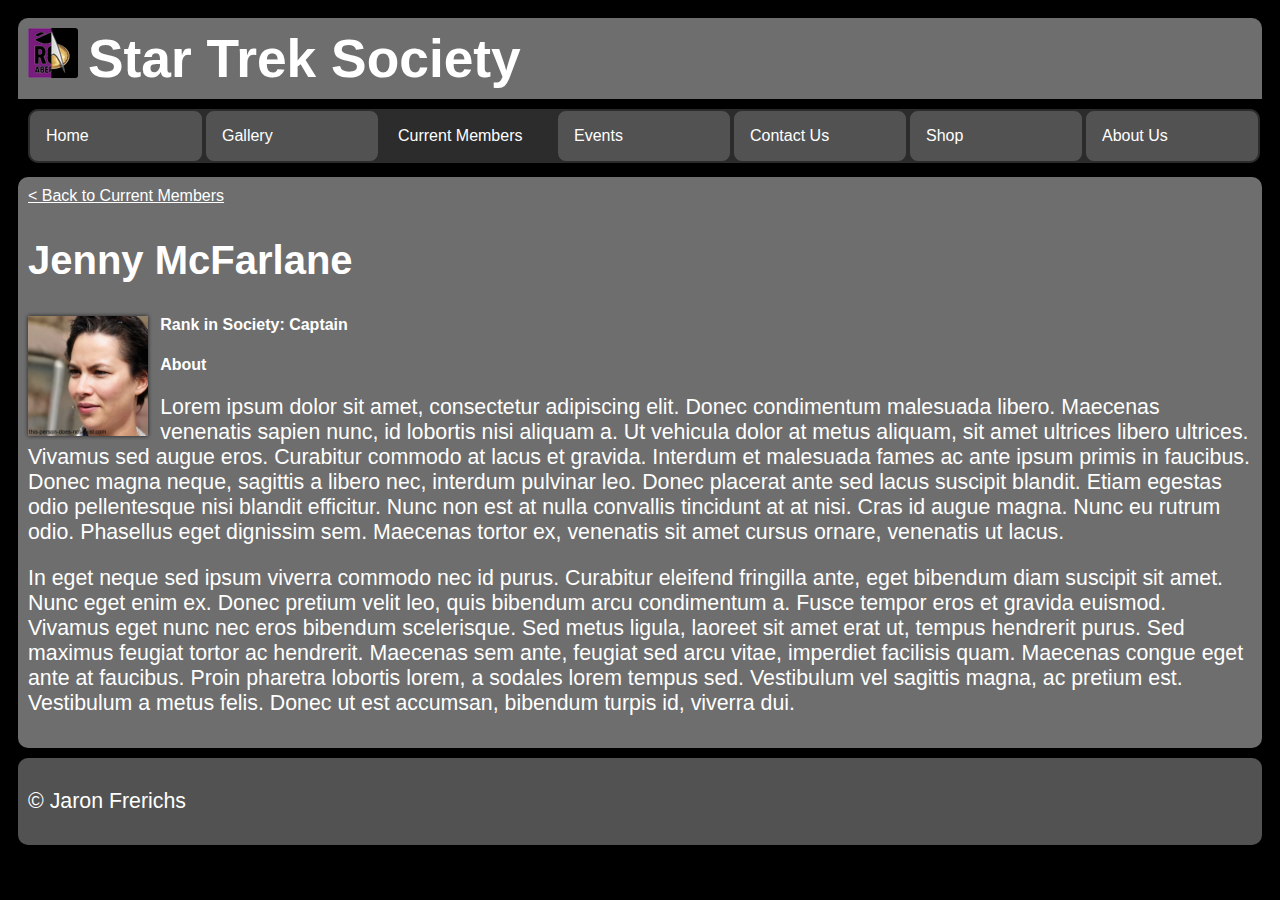
<file: member_pages/Jenny_McFarlane.html>
<!DOCTYPE html>

<html>

<head>
    <title>Star Trek Society</title>

    <link href="https://cdn.jsdelivr.net/npm/bootstrap@5.3.0-alpha1/dist/css/bootstrap.min.css" rel="stylesheet"
        integrity="sha384-GLhlTQ8iRABdZLl6O3oVMWSktQOp6b7In1Zl3/Jr59b6EGGoI1aFkw7cmDA6j6gD" crossorigin="anonymous">
    <script src="https://cdn.jsdelivr.net/npm/bootstrap@5.3.0-alpha1/dist/js/bootstrap.bundle.min.js"
        integrity="sha384-w76AqPfDkMBDXo30jS1Sgez6pr3x5MlQ1ZAGC+nuZB+EYdgRZgiwxhTBTkF7CXvN"
        crossorigin="anonymous"></script>
    <link rel='stylesheet' href='../css/main.css'>
    <link rel="icon" type="image/x-icon" href="../images/favicon.ico">

    <meta charset="UTF-8">
    <meta name="description" content="A website about a (fictional) Star Trek University Society at RGU.">
    <meta name="keywords" content="Star Trek, University, RGU">
    <meta name="author" content="Jaron Frerichs">
    <meta name="viewport" content="width=device-width, initial-scale=1.0">
</head>

<body>
    <!-- Logo image and webpage title -->
    <header>
        <a href="index.html"><img src="../images/logo_50px.png" id="logo" alt="logo"></a>
        <h1 id="title">Star Trek Society</h1>
    </header>

    <!-- Navigation bar -->
    <nav style="width: 100%;">
        <ul style="padding: 0;">
            <li><a href="../index.html">Home</a></li>
            <li><a href="../img_gallery.html">Gallery</a></li>
            <li class="active"><a href="../current_members.html">Current Members</a></li>
            <li><a href="../event_calendar.html">Events</a></li>
            <li><a href="../contact_us.html">Contact Us</a></li>
            <li><a href="../ad_site.html">Shop</a></li>
            <li><a href="../about_us.html">About Us</a></li>
        </ul>
    </nav>

    <!-- Main content -->
    <main>
        <a href="../current_members.html">&lt; Back to Current Members</a>

        <h2 style="align-self: center;">Jenny McFarlane</h2>

        <img src="../images/members/Captain_Jenny_McFarlane.png" class="rounded-circle massie-hovering dropShadow"
            width="120" height="120" style="overflow: hidden; float: left; margin-right: 1%"
            alt="Admiral Josh Robertson">

        <h4 style="display: block"><b>Rank in Society:</b> Captain</h4>

        <h4 style="display: block">About</h4>
        <p>
            Lorem ipsum dolor sit amet, consectetur adipiscing elit. Donec condimentum malesuada libero. Maecenas
            venenatis sapien nunc, id lobortis nisi aliquam a.
            Ut vehicula dolor at metus aliquam, sit amet ultrices libero ultrices. Vivamus sed augue eros. Curabitur
            commodo at lacus et gravida.
            Interdum et malesuada fames ac ante ipsum primis in faucibus. Donec magna neque, sagittis a libero nec,
            interdum pulvinar leo.
            Donec placerat ante sed lacus suscipit blandit. Etiam egestas odio pellentesque nisi blandit efficitur. Nunc
            non est at nulla convallis tincidunt at at nisi.
            Cras id augue magna. Nunc eu rutrum odio. Phasellus eget dignissim sem. Maecenas tortor ex, venenatis sit
            amet cursus ornare, venenatis ut lacus.
        </p>
        <p>
            In eget neque sed ipsum viverra commodo nec id purus. Curabitur eleifend fringilla ante, eget bibendum diam
            suscipit sit amet.
            Nunc eget enim ex. Donec pretium velit leo, quis bibendum arcu condimentum a. Fusce tempor eros et gravida
            euismod.
            Vivamus eget nunc nec eros bibendum scelerisque. Sed metus ligula, laoreet sit amet erat ut, tempus
            hendrerit purus. Sed maximus feugiat tortor ac hendrerit.
            Maecenas sem ante, feugiat sed arcu vitae, imperdiet facilisis quam. Maecenas congue eget ante at faucibus.
            Proin pharetra lobortis lorem, a sodales lorem tempus sed.
            Vestibulum vel sagittis magna, ac pretium est. Vestibulum a metus felis. Donec ut est accumsan, bibendum
            turpis id, viverra dui.
        </p>

    </main>

    <footer>
        <p>&copy; Jaron Frerichs</p>
    </footer>
</body>

</html>
</file>
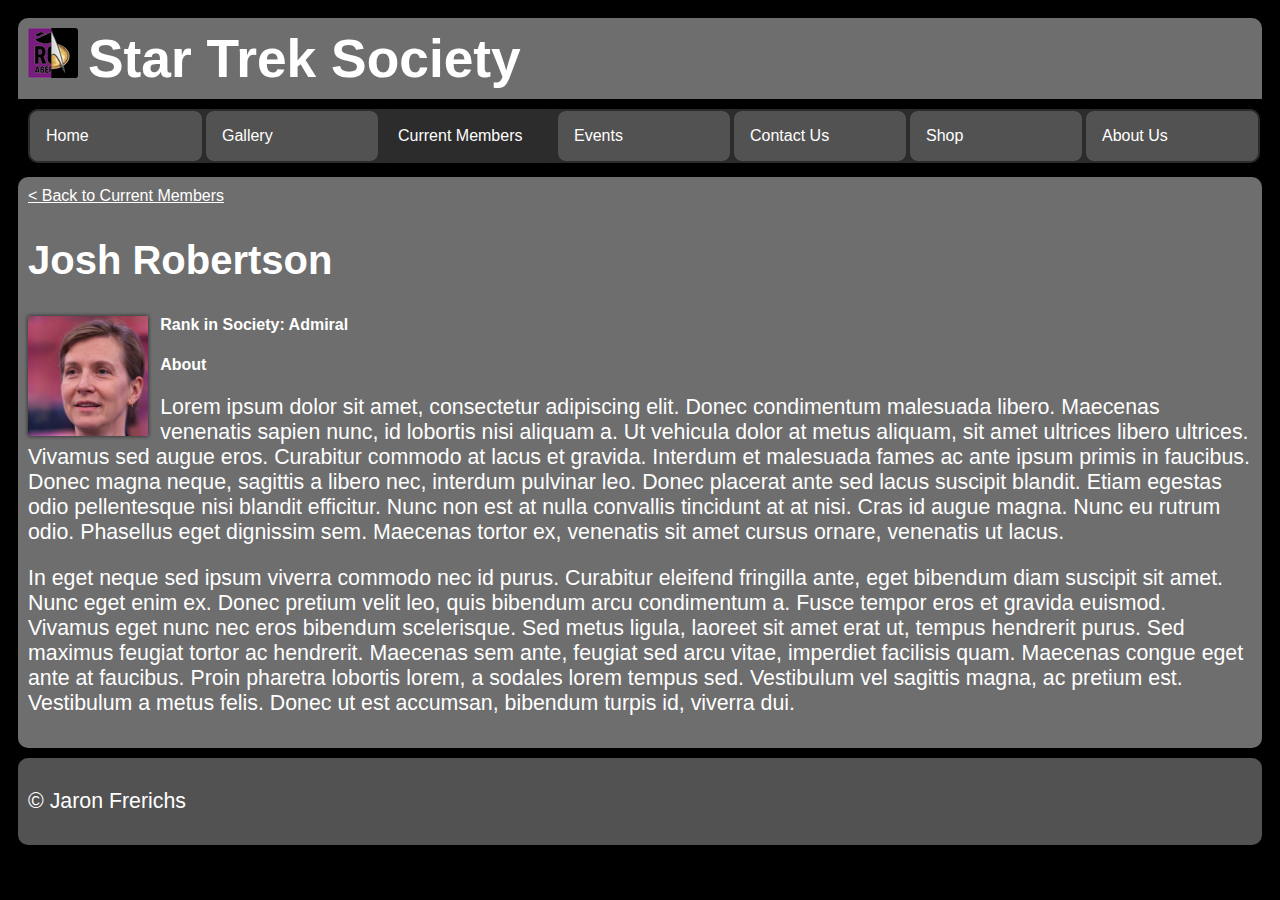
<file: member_pages/Josh_Robertson.html>
<!DOCTYPE html>

<html>

<head>
    <title>Star Trek Society</title>

    <link href="https://cdn.jsdelivr.net/npm/bootstrap@5.3.0-alpha1/dist/css/bootstrap.min.css" rel="stylesheet"
        integrity="sha384-GLhlTQ8iRABdZLl6O3oVMWSktQOp6b7In1Zl3/Jr59b6EGGoI1aFkw7cmDA6j6gD" crossorigin="anonymous">
    <script src="https://cdn.jsdelivr.net/npm/bootstrap@5.3.0-alpha1/dist/js/bootstrap.bundle.min.js"
        integrity="sha384-w76AqPfDkMBDXo30jS1Sgez6pr3x5MlQ1ZAGC+nuZB+EYdgRZgiwxhTBTkF7CXvN"
        crossorigin="anonymous"></script>
    <link rel='stylesheet' href='../css/main.css'>
    <link rel="icon" type="image/x-icon" href="../images/favicon.ico">

    <meta charset="UTF-8">
    <meta name="description" content="A website about a (fictional) Star Trek University Society at RGU.">
    <meta name="keywords" content="Star Trek, University, RGU">
    <meta name="author" content="Jaron Frerichs">
    <meta name="viewport" content="width=device-width, initial-scale=1.0">
</head>

<body>
    <!-- Logo image and webpage title -->
    <header>
        <a href="index.html"><img src="../images/logo_50px.png" id="logo" alt="logo"></a>
        <h1 id="title">Star Trek Society</h1>
    </header>

    <!-- Navigation bar -->
    <nav style="width: 100%;">
        <ul style="padding: 0;">
            <li><a href="../index.html">Home</a></li>
            <li><a href="../img_gallery.html">Gallery</a></li>
            <li class="active"><a href="../current_members.html">Current Members</a></li>
            <li><a href="../event_calendar.html">Events</a></li>
            <li><a href="../contact_us.html">Contact Us</a></li>
            <li><a href="../ad_site.html">Shop</a></li>
            <li><a href="../about_us.html">About Us</a></li>
        </ul>
    </nav>

    <!-- Main content -->
    <main>
        <a href="../current_members.html">&lt; Back to Current Members</a>

        <h2 style="align-self: center;">Josh Robertson</h2>

        <img src="../images/members/Admiral_Josh_Robertson.png" class="rounded-circle massie-hovering dropShadow"
            width="120" height="120" style="overflow: hidden; float: left; margin-right: 1%"
            alt="Admiral Josh Robertson">

        <h4 style="display: block"><b>Rank in Society:</b> Admiral</h4>

        <h4 style="display: block">About</h4>
        <p>
            Lorem ipsum dolor sit amet, consectetur adipiscing elit. Donec condimentum malesuada libero. Maecenas
            venenatis sapien nunc, id lobortis nisi aliquam a.
            Ut vehicula dolor at metus aliquam, sit amet ultrices libero ultrices. Vivamus sed augue eros. Curabitur
            commodo at lacus et gravida.
            Interdum et malesuada fames ac ante ipsum primis in faucibus. Donec magna neque, sagittis a libero nec,
            interdum pulvinar leo.
            Donec placerat ante sed lacus suscipit blandit. Etiam egestas odio pellentesque nisi blandit efficitur. Nunc
            non est at nulla convallis tincidunt at at nisi.
            Cras id augue magna. Nunc eu rutrum odio. Phasellus eget dignissim sem. Maecenas tortor ex, venenatis sit
            amet cursus ornare, venenatis ut lacus.
        </p>
        <p>
            In eget neque sed ipsum viverra commodo nec id purus. Curabitur eleifend fringilla ante, eget bibendum diam
            suscipit sit amet.
            Nunc eget enim ex. Donec pretium velit leo, quis bibendum arcu condimentum a. Fusce tempor eros et gravida
            euismod.
            Vivamus eget nunc nec eros bibendum scelerisque. Sed metus ligula, laoreet sit amet erat ut, tempus
            hendrerit purus. Sed maximus feugiat tortor ac hendrerit.
            Maecenas sem ante, feugiat sed arcu vitae, imperdiet facilisis quam. Maecenas congue eget ante at faucibus.
            Proin pharetra lobortis lorem, a sodales lorem tempus sed.
            Vestibulum vel sagittis magna, ac pretium est. Vestibulum a metus felis. Donec ut est accumsan, bibendum
            turpis id, viverra dui.
        </p>

    </main>

    <footer>
        <p>&copy; Jaron Frerichs</p>
    </footer>
</body>

</html>
</file>
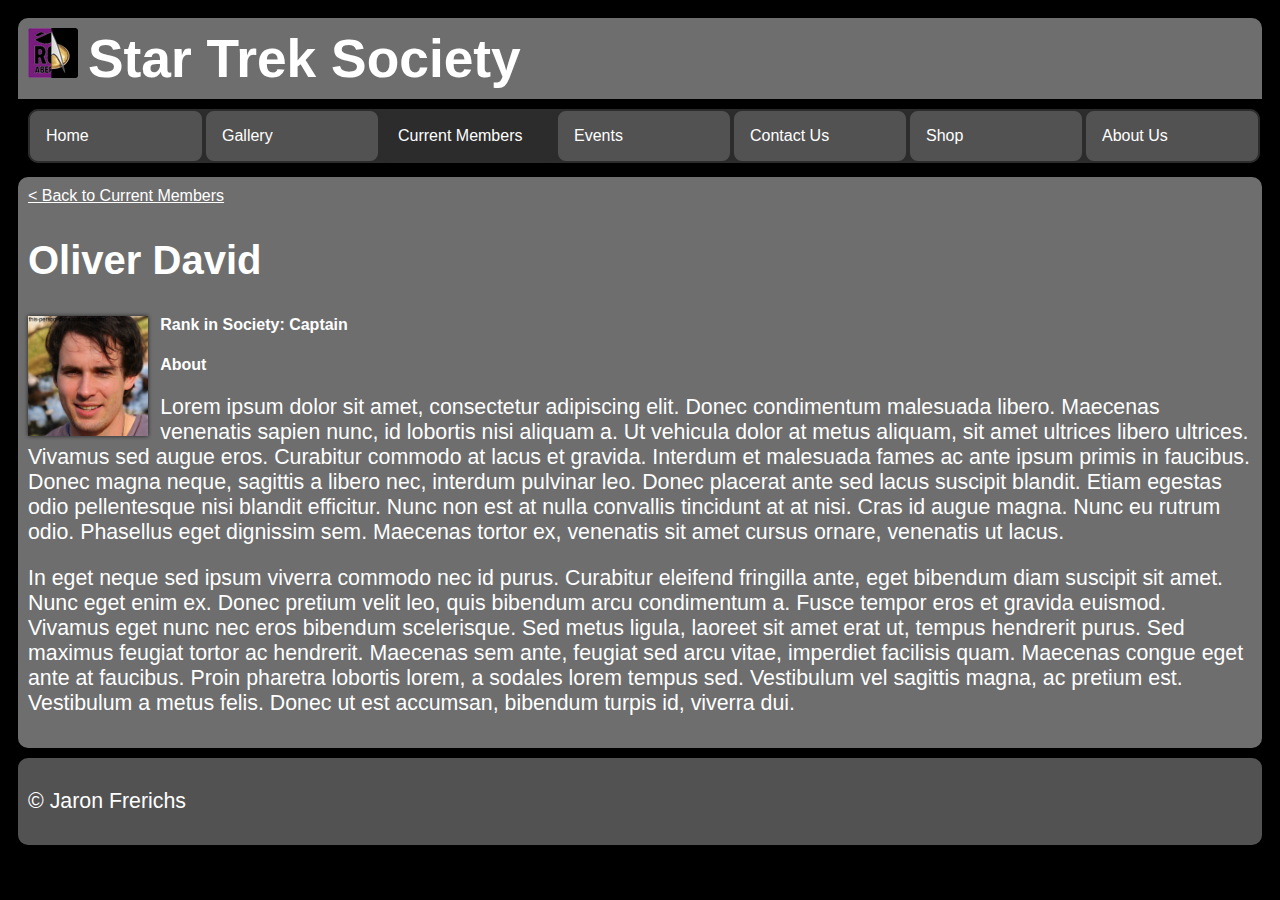
<file: member_pages/Oliver_David.html>
<!DOCTYPE html>

<html>

<head>
    <title>Star Trek Society</title>

    <link href="https://cdn.jsdelivr.net/npm/bootstrap@5.3.0-alpha1/dist/css/bootstrap.min.css" rel="stylesheet"
        integrity="sha384-GLhlTQ8iRABdZLl6O3oVMWSktQOp6b7In1Zl3/Jr59b6EGGoI1aFkw7cmDA6j6gD" crossorigin="anonymous">
    <script src="https://cdn.jsdelivr.net/npm/bootstrap@5.3.0-alpha1/dist/js/bootstrap.bundle.min.js"
        integrity="sha384-w76AqPfDkMBDXo30jS1Sgez6pr3x5MlQ1ZAGC+nuZB+EYdgRZgiwxhTBTkF7CXvN"
        crossorigin="anonymous"></script>
    <link rel='stylesheet' href='../css/main.css'>
    <link rel="icon" type="image/x-icon" href="../images/favicon.ico">

    <meta charset="UTF-8">
    <meta name="description" content="A website about a (fictional) Star Trek University Society at RGU.">
    <meta name="keywords" content="Star Trek, University, RGU">
    <meta name="author" content="Jaron Frerichs">
    <meta name="viewport" content="width=device-width, initial-scale=1.0">
</head>

<body>
    <!-- Logo image and webpage title -->
    <header>
        <a href="index.html"><img src="../images/logo_50px.png" id="logo" alt="logo"></a>
        <h1 id="title">Star Trek Society</h1>
    </header>

    <!-- Navigation bar -->
    <nav style="width: 100%;">
        <ul style="padding: 0;">
            <li><a href="../index.html">Home</a></li>
            <li><a href="../img_gallery.html">Gallery</a></li>
            <li class="active"><a href="../current_members.html">Current Members</a></li>
            <li><a href="../event_calendar.html">Events</a></li>
            <li><a href="../contact_us.html">Contact Us</a></li>
            <li><a href="../ad_site.html">Shop</a></li>
            <li><a href="../about_us.html">About Us</a></li>
        </ul>
    </nav>

    <!-- Main content -->
    <main>
        <a href="../current_members.html">&lt; Back to Current Members</a>

        <h2 style="align-self: center;">Oliver David</h2>

        <img src="../images/members/Captain_Oliver_David.png" class="rounded-circle massie-hovering dropShadow"
            width="120" height="120" style="overflow: hidden; float: left; margin-right: 1%"
            alt="Admiral Josh Robertson">

        <h4 style="display: block"><b>Rank in Society:</b> Captain</h4>

        <h4 style="display: block">About</h4>
        <p>
            Lorem ipsum dolor sit amet, consectetur adipiscing elit. Donec condimentum malesuada libero. Maecenas
            venenatis sapien nunc, id lobortis nisi aliquam a.
            Ut vehicula dolor at metus aliquam, sit amet ultrices libero ultrices. Vivamus sed augue eros. Curabitur
            commodo at lacus et gravida.
            Interdum et malesuada fames ac ante ipsum primis in faucibus. Donec magna neque, sagittis a libero nec,
            interdum pulvinar leo.
            Donec placerat ante sed lacus suscipit blandit. Etiam egestas odio pellentesque nisi blandit efficitur. Nunc
            non est at nulla convallis tincidunt at at nisi.
            Cras id augue magna. Nunc eu rutrum odio. Phasellus eget dignissim sem. Maecenas tortor ex, venenatis sit
            amet cursus ornare, venenatis ut lacus.
        </p>
        <p>
            In eget neque sed ipsum viverra commodo nec id purus. Curabitur eleifend fringilla ante, eget bibendum diam
            suscipit sit amet.
            Nunc eget enim ex. Donec pretium velit leo, quis bibendum arcu condimentum a. Fusce tempor eros et gravida
            euismod.
            Vivamus eget nunc nec eros bibendum scelerisque. Sed metus ligula, laoreet sit amet erat ut, tempus
            hendrerit purus. Sed maximus feugiat tortor ac hendrerit.
            Maecenas sem ante, feugiat sed arcu vitae, imperdiet facilisis quam. Maecenas congue eget ante at faucibus.
            Proin pharetra lobortis lorem, a sodales lorem tempus sed.
            Vestibulum vel sagittis magna, ac pretium est. Vestibulum a metus felis. Donec ut est accumsan, bibendum
            turpis id, viverra dui.
        </p>

    </main>

    <footer>
        <p>&copy; Jaron Frerichs</p>
    </footer>
</body>

</html>
</file>
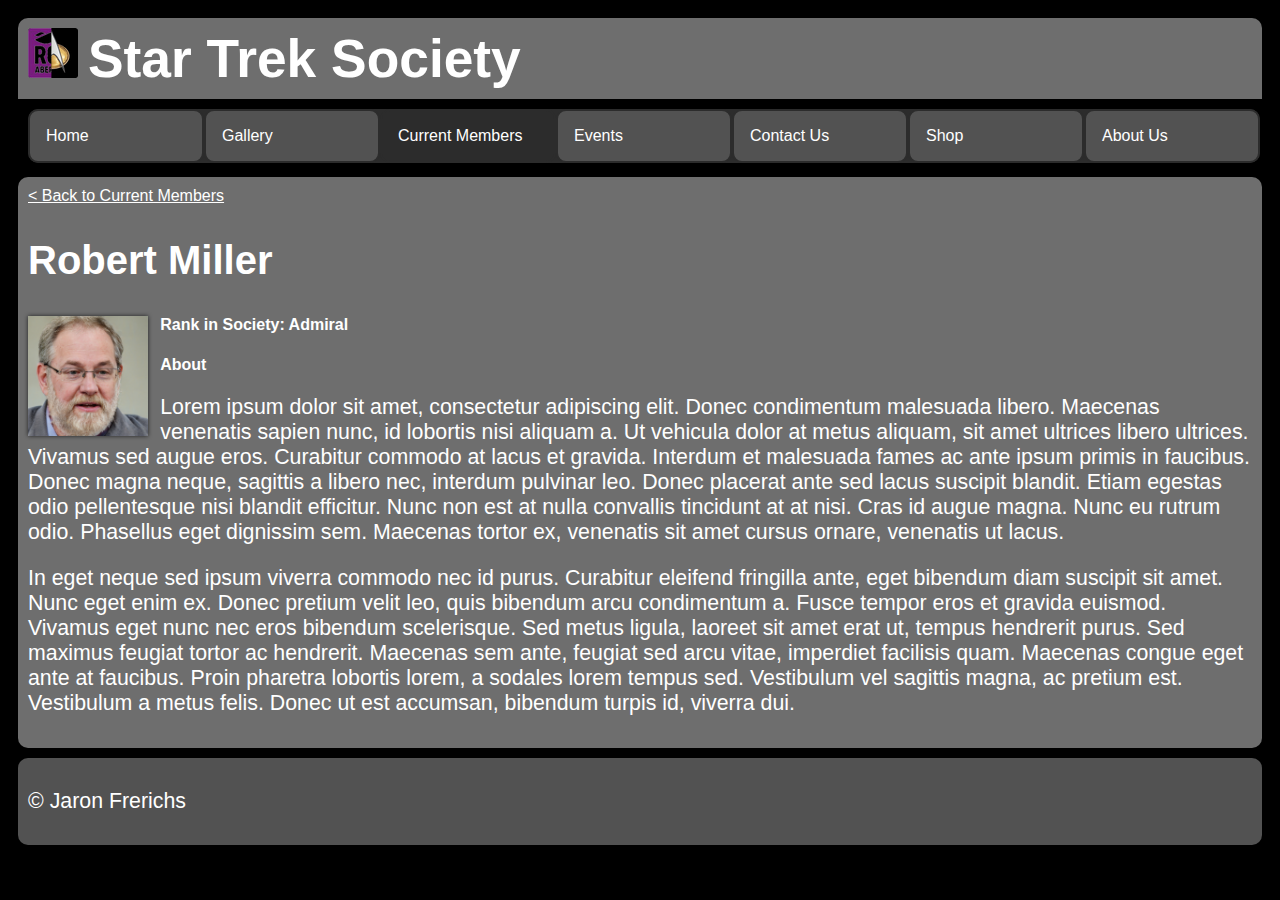
<file: member_pages/Robert_Miller.html>
<!DOCTYPE html>

<html>

<head>
    <title>Star Trek Society</title>

    <link href="https://cdn.jsdelivr.net/npm/bootstrap@5.3.0-alpha1/dist/css/bootstrap.min.css" rel="stylesheet"
        integrity="sha384-GLhlTQ8iRABdZLl6O3oVMWSktQOp6b7In1Zl3/Jr59b6EGGoI1aFkw7cmDA6j6gD" crossorigin="anonymous">
    <script src="https://cdn.jsdelivr.net/npm/bootstrap@5.3.0-alpha1/dist/js/bootstrap.bundle.min.js"
        integrity="sha384-w76AqPfDkMBDXo30jS1Sgez6pr3x5MlQ1ZAGC+nuZB+EYdgRZgiwxhTBTkF7CXvN"
        crossorigin="anonymous"></script>
    <link rel='stylesheet' href='../css/main.css'>
    <link rel="icon" type="image/x-icon" href="../images/favicon.ico">

    <meta charset="UTF-8">
    <meta name="description" content="A website about a (fictional) Star Trek University Society at RGU.">
    <meta name="keywords" content="Star Trek, University, RGU">
    <meta name="author" content="Jaron Frerichs">
    <meta name="viewport" content="width=device-width, initial-scale=1.0">
</head>

<body>
    <!-- Logo image and webpage title -->
    <header>
        <a href="index.html"><img src="../images/logo_50px.png" id="logo" alt="logo"></a>
        <h1 id="title">Star Trek Society</h1>
    </header>

    <!-- Navigation bar -->
    <nav style="width: 100%;">
        <ul style="padding: 0;">
            <li><a href="../index.html">Home</a></li>
            <li><a href="../img_gallery.html">Gallery</a></li>
            <li class="active"><a href="../current_members.html">Current Members</a></li>
            <li><a href="../event_calendar.html">Events</a></li>
            <li><a href="../contact_us.html">Contact Us</a></li>
            <li><a href="../ad_site.html">Shop</a></li>
            <li><a href="../about_us.html">About Us</a></li>
        </ul>
    </nav>

    <!-- Main content -->
    <main>
        <a href="../current_members.html">&lt; Back to Current Members</a>

        <h2 style="align-self: center;">Robert Miller</h2>

        <img src="../images/members/Admiral_Robert_Miller.png" class="rounded-circle massie-hovering dropShadow"
            width="120" height="120" style="overflow: hidden; float: left; margin-right: 1%"
            alt="Admiral Josh Robertson">

        <h4 style="display: block"><b>Rank in Society:</b> Admiral</h4>

        <h4 style="display: block">About</h4>
        <p>
            Lorem ipsum dolor sit amet, consectetur adipiscing elit. Donec condimentum malesuada libero. Maecenas
            venenatis sapien nunc, id lobortis nisi aliquam a.
            Ut vehicula dolor at metus aliquam, sit amet ultrices libero ultrices. Vivamus sed augue eros. Curabitur
            commodo at lacus et gravida.
            Interdum et malesuada fames ac ante ipsum primis in faucibus. Donec magna neque, sagittis a libero nec,
            interdum pulvinar leo.
            Donec placerat ante sed lacus suscipit blandit. Etiam egestas odio pellentesque nisi blandit efficitur. Nunc
            non est at nulla convallis tincidunt at at nisi.
            Cras id augue magna. Nunc eu rutrum odio. Phasellus eget dignissim sem. Maecenas tortor ex, venenatis sit
            amet cursus ornare, venenatis ut lacus.
        </p>
        <p>
            In eget neque sed ipsum viverra commodo nec id purus. Curabitur eleifend fringilla ante, eget bibendum diam
            suscipit sit amet.
            Nunc eget enim ex. Donec pretium velit leo, quis bibendum arcu condimentum a. Fusce tempor eros et gravida
            euismod.
            Vivamus eget nunc nec eros bibendum scelerisque. Sed metus ligula, laoreet sit amet erat ut, tempus
            hendrerit purus. Sed maximus feugiat tortor ac hendrerit.
            Maecenas sem ante, feugiat sed arcu vitae, imperdiet facilisis quam. Maecenas congue eget ante at faucibus.
            Proin pharetra lobortis lorem, a sodales lorem tempus sed.
            Vestibulum vel sagittis magna, ac pretium est. Vestibulum a metus felis. Donec ut est accumsan, bibendum
            turpis id, viverra dui.
        </p>

    </main>

    <footer>
        <p>&copy; Jaron Frerichs</p>
    </footer>
</body>

</html>
</file>
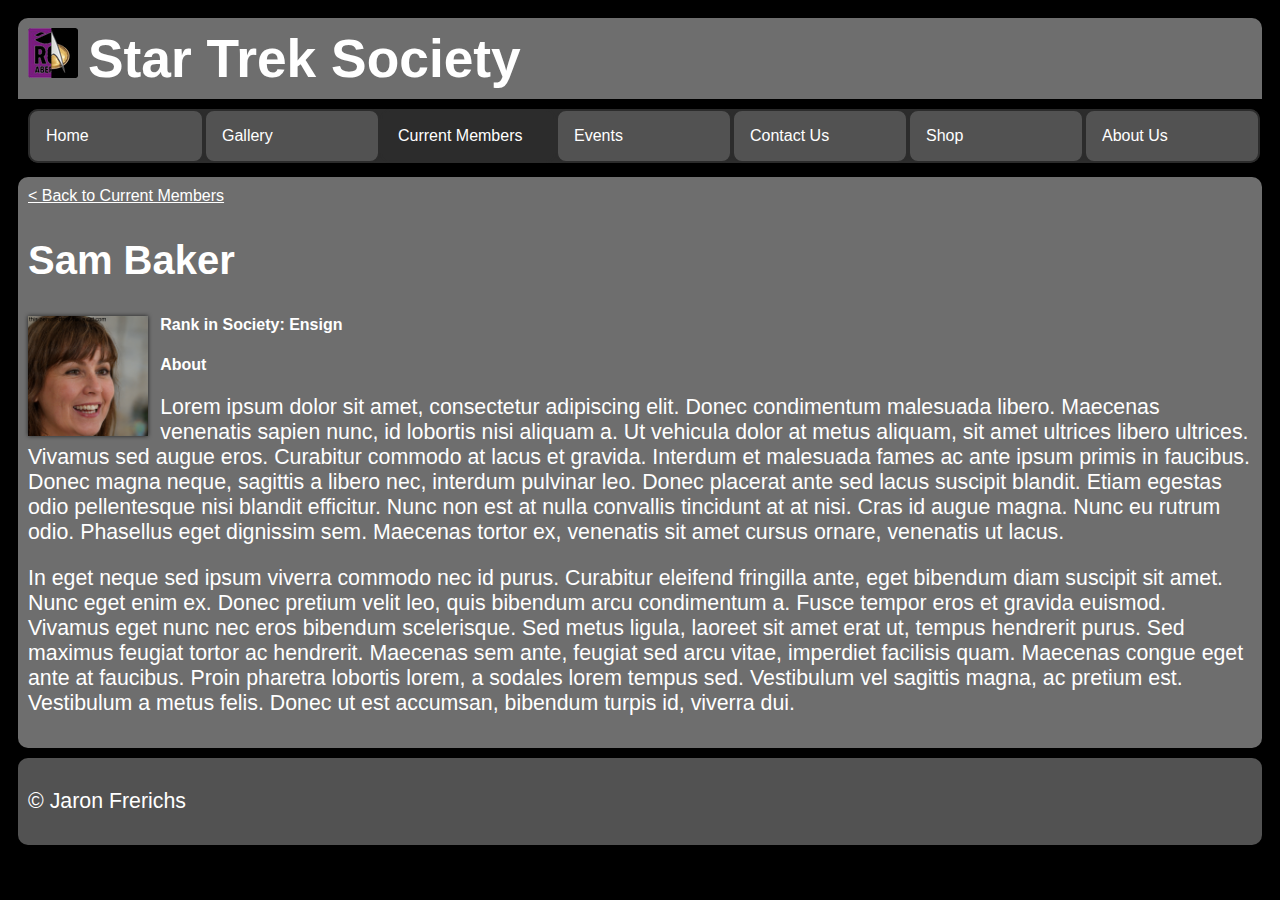
<file: member_pages/Sam_Baker.html>
<!DOCTYPE html>

<html>

<head>
    <title>Star Trek Society</title>

    <link href="https://cdn.jsdelivr.net/npm/bootstrap@5.3.0-alpha1/dist/css/bootstrap.min.css" rel="stylesheet"
        integrity="sha384-GLhlTQ8iRABdZLl6O3oVMWSktQOp6b7In1Zl3/Jr59b6EGGoI1aFkw7cmDA6j6gD" crossorigin="anonymous">
    <script src="https://cdn.jsdelivr.net/npm/bootstrap@5.3.0-alpha1/dist/js/bootstrap.bundle.min.js"
        integrity="sha384-w76AqPfDkMBDXo30jS1Sgez6pr3x5MlQ1ZAGC+nuZB+EYdgRZgiwxhTBTkF7CXvN"
        crossorigin="anonymous"></script>
    <link rel='stylesheet' href='../css/main.css'>
    <link rel="icon" type="image/x-icon" href="../images/favicon.ico">

    <meta charset="UTF-8">
    <meta name="description" content="A website about a (fictional) Star Trek University Society at RGU.">
    <meta name="keywords" content="Star Trek, University, RGU">
    <meta name="author" content="Jaron Frerichs">
    <meta name="viewport" content="width=device-width, initial-scale=1.0">
</head>

<body>
    <!-- Logo image and webpage title -->
    <header>
        <a href="index.html"><img src="../images/logo_50px.png" id="logo" alt="logo"></a>
        <h1 id="title">Star Trek Society</h1>
    </header>

    <!-- Navigation bar -->
    <nav style="width: 100%;">
        <ul style="padding: 0;">
            <li><a href="../index.html">Home</a></li>
            <li><a href="../img_gallery.html">Gallery</a></li>
            <li class="active"><a href="../current_members.html">Current Members</a></li>
            <li><a href="../event_calendar.html">Events</a></li>
            <li><a href="../contact_us.html">Contact Us</a></li>
            <li><a href="../ad_site.html">Shop</a></li>
            <li><a href="../about_us.html">About Us</a></li>
        </ul>
    </nav>

    <!-- Main content -->
    <main>
        <a href="../current_members.html">&lt; Back to Current Members</a>

        <h2 style="align-self: center;">Sam Baker</h2>

        <img src="../images/members/Ensign_Sam_Baker.png" class="rounded-circle massie-hovering dropShadow" width="120"
            height="120" style="overflow: hidden; float: left; margin-right: 1%" alt="Admiral Josh Robertson">

        <h4 style="display: block"><b>Rank in Society:</b> Ensign</h4>

        <h4 style="display: block">About</h4>
        <p>
            Lorem ipsum dolor sit amet, consectetur adipiscing elit. Donec condimentum malesuada libero. Maecenas
            venenatis sapien nunc, id lobortis nisi aliquam a.
            Ut vehicula dolor at metus aliquam, sit amet ultrices libero ultrices. Vivamus sed augue eros. Curabitur
            commodo at lacus et gravida.
            Interdum et malesuada fames ac ante ipsum primis in faucibus. Donec magna neque, sagittis a libero nec,
            interdum pulvinar leo.
            Donec placerat ante sed lacus suscipit blandit. Etiam egestas odio pellentesque nisi blandit efficitur.
            Nunc non est at nulla convallis tincidunt at at nisi.
            Cras id augue magna. Nunc eu rutrum odio. Phasellus eget dignissim sem. Maecenas tortor ex, venenatis
            sit amet cursus ornare, venenatis ut lacus.
        </p>
        <p>
            In eget neque sed ipsum viverra commodo nec id purus. Curabitur eleifend fringilla ante, eget bibendum
            diam suscipit sit amet.
            Nunc eget enim ex. Donec pretium velit leo, quis bibendum arcu condimentum a. Fusce tempor eros et
            gravida euismod.
            Vivamus eget nunc nec eros bibendum scelerisque. Sed metus ligula, laoreet sit amet erat ut, tempus
            hendrerit purus. Sed maximus feugiat tortor ac hendrerit.
            Maecenas sem ante, feugiat sed arcu vitae, imperdiet facilisis quam. Maecenas congue eget ante at
            faucibus. Proin pharetra lobortis lorem, a sodales lorem tempus sed.
            Vestibulum vel sagittis magna, ac pretium est. Vestibulum a metus felis. Donec ut est accumsan, bibendum
            turpis id, viverra dui.
        </p>

    </main>

    <footer>
        <p>&copy; Jaron Frerichs</p>
    </footer>
</body>

</html>
</file>
<file: css/main.css>
/* Tags modifiers */

/* Add colours, fonts and font sizes */
body {
    background-color: black;
    font-family: 'Segoe UI', Tahoma, Geneva, Verdana, sans-serif;
    color: white;
    padding: 10px;
}

a {
    color: white;
}

header {
    background-color: hsl(0, 0%, 43%);
    border-top-left-radius: 10px;
    border-top-right-radius: 10px;
    padding: 10px;
}

h1 {
    font-size: 40pt;
}

h2 {
    font-size: 30pt;
}

h3 {
    font-size: 24pt;
}

p,
label,
input,
form {
    font-size: 16pt;
}

main {
    background-color: #6e6e6e;
    margin-bottom: 10px;
    border-radius: 10px;
}

aside {
    background-color: #6e6e6e;
    border-radius: 10px;
    margin-bottom: 10px;
}

footer {
    background-color: #525252;
    border-radius: 10px;
    clear: both;
}

/* Style the nav to show as a block of buttons by default */
nav ul {
    margin: 0;
    padding: 0 5px;
    overflow: hidden;
    width: 100%;
    background-color: #2c2c2c;
    border-radius: 10px;
}

nav li {
    border: 2px solid #2c2c2c;
    background-color: #525252;
    list-style-type: none;
    padding: 16px;
    text-decoration: none;
    width: 100%;
    overflow: clip;
    border-radius: 10px;
}

nav ul a {
    color: #FFFFFF;
    text-align: center;
    text-decoration: none;
}

nav li:hover {
    background-color: #000000;
}

.active {
    background-color: #2c2c2c;
}

/* Style all tables with fonts, colours, etc. */
table {
    font-family: 'Segoe UI', Tahoma, Geneva, Verdana, sans-serif;
    color: white;
    width: 100%;
}

table td,
table th {
    border: 0.5px solid #000011;
    text-align: center;
    padding: 5px;
}

table td {
    width: 200px;
    font-size: 10pt;
}

th.weeks {
    width: 34px;
}

table tr:nth-child(even) {
    background-color: #525252;
}

table tr:hover {
    background-color: black;
}

table th {
    background-color: #2c2c2c;
}

/* Add padding to all semantic elements */
header,
nav,
main,
aside,
footer {
    padding: 10px;
}

/* Style the form */
form label,
form legend {
    color: white;
    vertical-align: top;
}

form input[type="text"],
form input[type="email"],
form input[type="password"],
form textarea {
    background: #2c2c2c;
    color: white;
    border-radius: 5px;
}

input::file-selector-button,
button.submitForm,
::-webkit-calendar-picker-indicator,
input[type="date"] {
    border-radius: 5px;
    background-color: #2c2c2c;
    color: white;
    cursor: pointer;
    padding: 3px 5px;
}




/* ID modifiers */
/* Make the logo align left next to title and 50px square */
#logo {
    width: 50px !important;
    height: 50px !important;
    min-width: 50px;
    min-height: 50px;
    float: left;
    margin: auto;
    margin-right: 10px;
    text-align: center;
}

#title {
    display: inline;
    margin: auto;
    vertical-align: middle;
}

#gallery {
    display: inline-block;
}

/* Add margins to the top of the right column */
#right-col {
    margin-top: 1%;
}

/* Style the gallery to always have 2 images side-by-side */
#gallery div {
    display: inline;
    width: 49%;
}

/* Add an appropriate cursor, as well as a single size to all images in the gallery */
#gallery img {
    cursor: pointer;
    display: inline;
    width: 49%;
    object-fit: cover;
    height: 400px;
}

/* Style the full size image viewer */
/* Hide gallery image viewer by default */
#imgViewer {
    display: none;
    position: fixed;
    left: 50%;
    top: 50%;
    transform: translate(-50%, -50%);
    background-color: #6e6e6e;
    border-radius: 5px;
    padding: 10px;
    max-height: 90vh;
}

#imgViewerButton {
    position: relative;
    left: calc(100% - 30px);
    margin-bottom: 5px;
    border: none;
    border-radius: 2px;
    cursor: pointer;
    background: none;
    font-size: 20px;
}

#imgViewerImg {
    max-width: 95vw;
    max-height: 80vh;
}

#imgViewerImg {
    min-height: 300px;
}

#asideImage {
    float: left;
    width: 150px;
    margin-right: 1%;
    margin-bottom: 1%;
}

/* Make the image carousel images a single size */
.imageCarouselImg {
    object-fit: cover;
    width: 100%;
    margin: auto;
    height: 500px;
}

/* Remove the default link styles */
.memberPageLink {
    color: #FFFFFF;
    text-align: center;
    text-decoration: none;
}

.memberPageLink {
    transition: 0.2s ease-in-out;
    filter: drop-shadow(0 0 2px rgba(0, 0, 0, .7));
}

.dropShadow {
    filter: drop-shadow(0 0 2px rgba(0, 0, 0, .7));
}

.memberPageLink:hover {
    transition: 0.2s ease-in-out;
    filter: drop-shadow(0 0 6px rgba(0, 0, 0, .7));
}



/* Media dependent modifiers */
/* Make right column larger if screen is between 1100-1200px (to ensure readability of both columns) */
@media screen and (min-width:1100px) and (max-width: 1200px) {
    #left-col {
        width: 60% !important;
    }

    #right-col {
        width: 39% !important;
    }
}

/* Position left and right columns on top of each other if screen is 800-1100px */
@media screen and (max-width: 1100px) {
    #left-col {
        clear: both !important;
        width: 100% !important;
    }

    #right-col {
        clear: both !important;
        width: 100% !important;
    }
}

@media screen and (min-width: 800px) and (max-width: 1200px) {
    /* Make all images in the gallery small enough to fit 3 per row */
    #gallery div,
    #gallery div img {
        width: 31% !important;
    }

    #gallery div:hover,
    #gallery div img:hover,
    #gallery div:focus,
    #gallery div img:focus {
        width: calc(31% + 10px) !important;
        height: 410px !important;
    }
}


/* Only execute when screen is at least 800px wide */
@media screen and (min-width: 800px) {

    /* Make the nav go in one line */
    nav ul {
        display: inline-block;
        width: initial;
    }

    nav {
        width: initial;
    }

    nav li {
        float: left;
        width: initial;
        max-width: 20%;
        min-width: 140px;
    }

    /* Position the left and right columns next to each other */
    #left-col {
        width: 74%;
        float: left;
    }

    #right-col {
        float: right;
        margin-top: 0;
        width: 25%;
        min-width: 300px;
    }

    /* Make all images in the gallery small enough to fit 4 per row */
    #gallery div,
    #gallery div img {
        width: 23.5%;
    }

    /* Add hover=enlarge functionality to gallery images */
    #gallery div img {
        transition: 0.4s ease-in-out;
        margin-right: 10px;
        margin-bottom: 10px;
    }

    #gallery div:hover,
    #gallery div img:hover,
    #gallery div:focus,
    #gallery div img:focus {
        width: calc(23.5% + 10px);
        height: 410px;
    }

    #gallery div img:hover,
    #gallery div img:focus {
        margin-right: 0;
        margin-bottom: 0;
        transition: 0.4s ease-in-out;
    }
}
</file>
